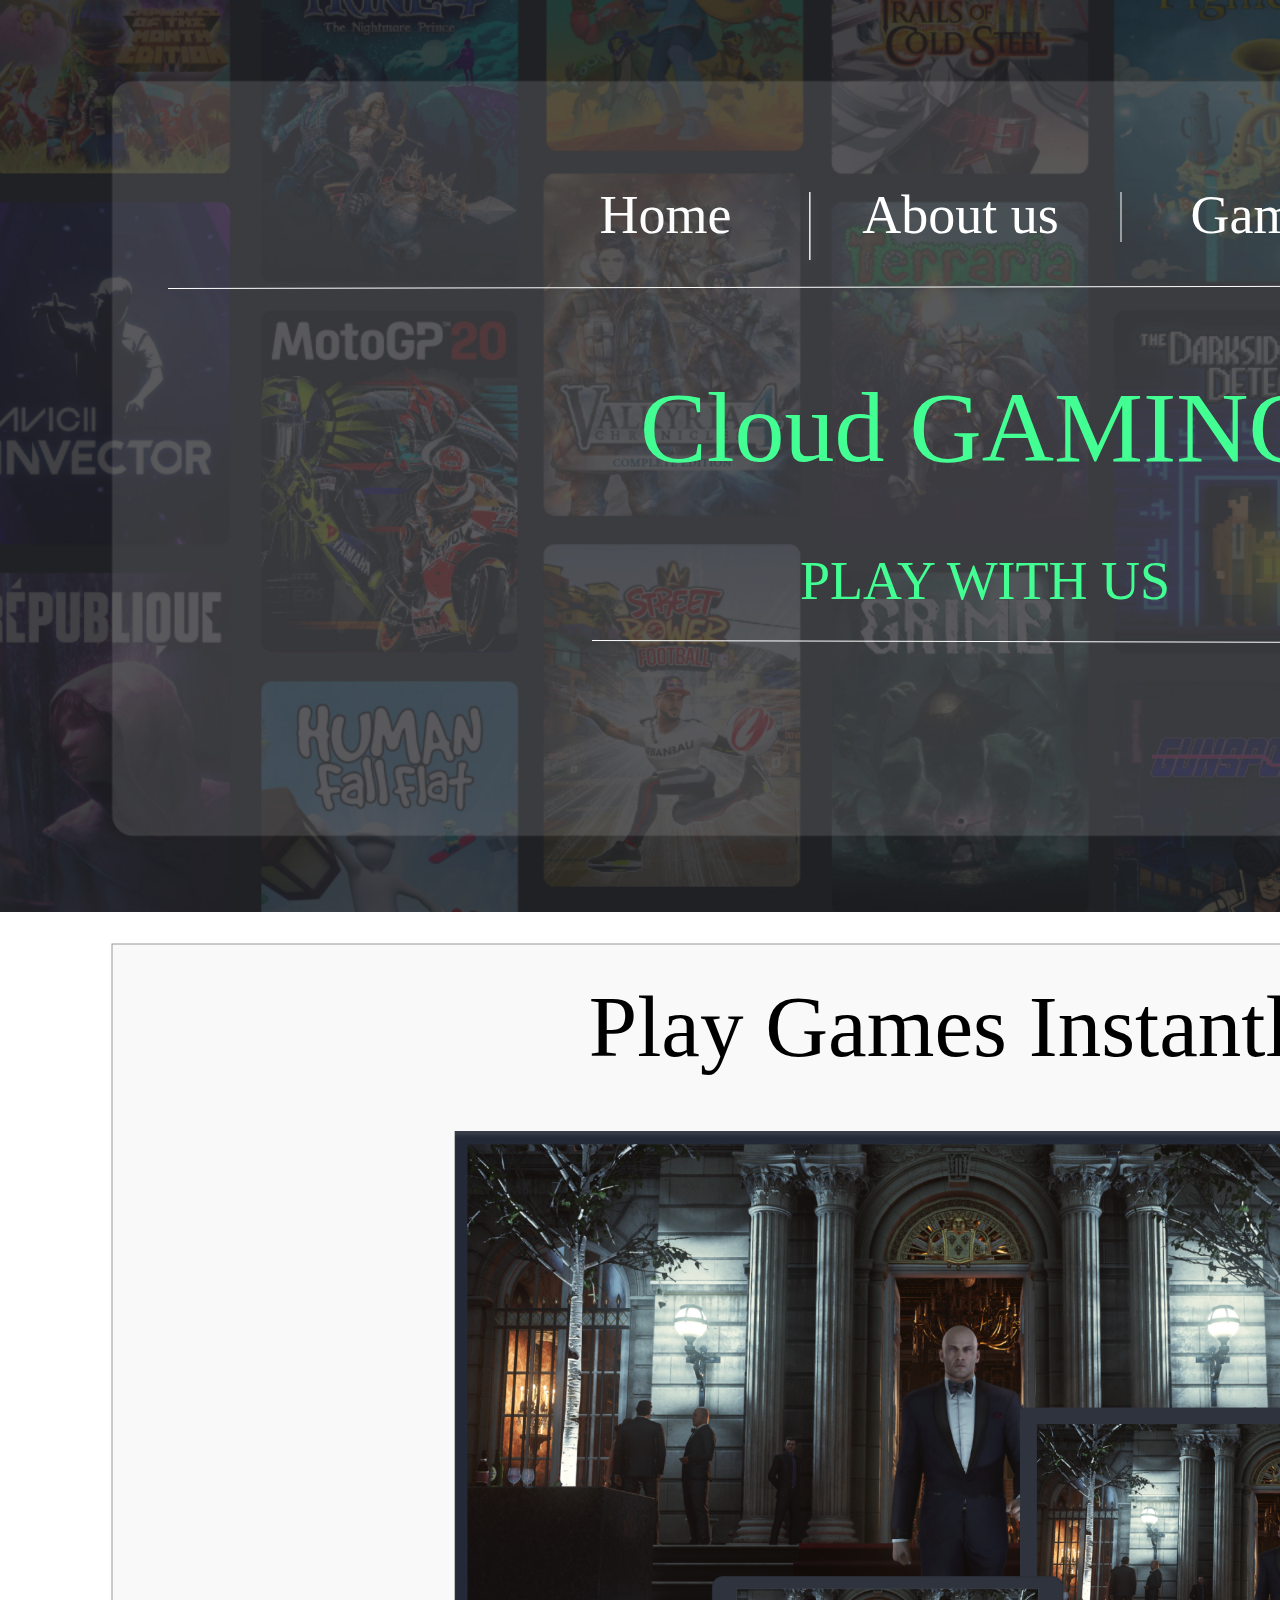
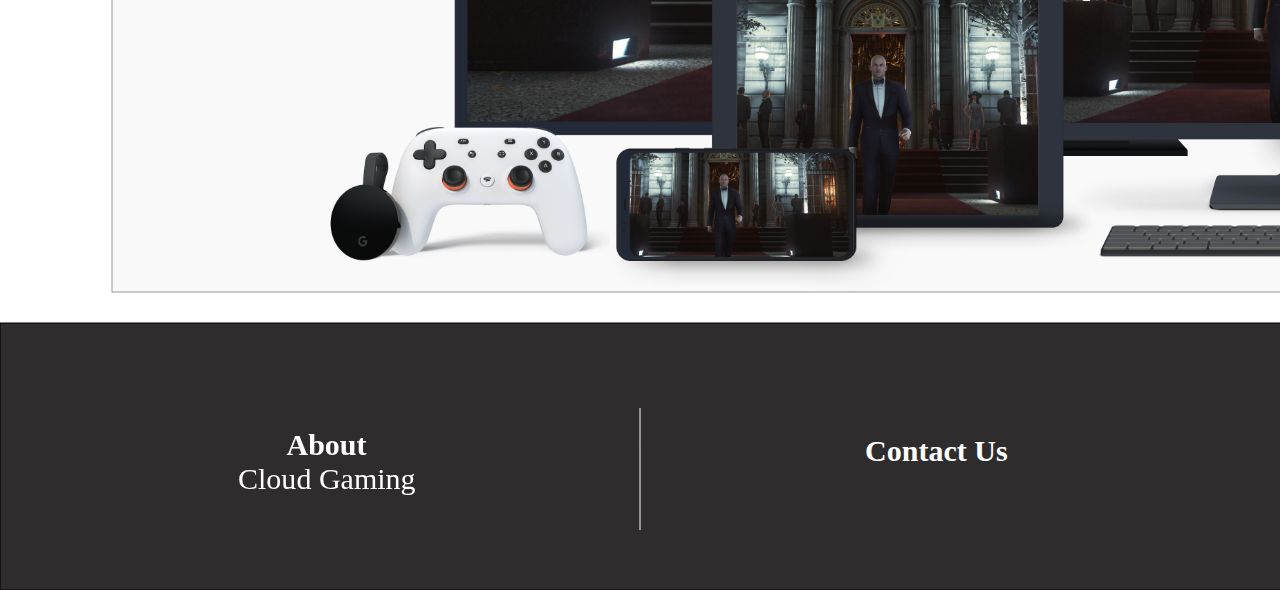
<file: Web_1920___1.html>
<!DOCTYPE html>
<html>
<head>
<meta charset="utf-8"/>
<meta http-equiv="X-UA-Compatible" content="IE=edge"/>
<meta name="viewport" content="width=device-width, initial-scale=1.0">
<title>Web 1920 – 1</title>
<style id="applicationStylesheet" type="text/css">
	.mediaViewInfo {
		--web-view-name: Web 1920 – 1;
		--web-view-id: Web_1920__1;
		--web-scale-on-resize: true;
		--web-enable-deep-linking: true;
	}
	:root {
		--web-view-ids: Web_1920__1;
	}
	* {
		margin: 0;
		padding: 0;
		box-sizing: border-box;
		border: none;
	}
	#Web_1920__1 {
		position: absolute;
		width: 1920px;
		height: 2190px;
		background-color: rgba(255,255,255,1);
		overflow: hidden;
		--web-view-name: Web 1920 – 1;
		--web-view-id: Web_1920__1;
		--web-scale-on-resize: true;
		--web-enable-deep-linking: true;
	}
	#v2_static_hero-trimmed {
		position: absolute;
		width: 1920px;
		height: 912px;
		left: 0px;
		top: 0px;
		overflow: visible;
	}
	#Rectangle_1 {
		fill: rgba(46,44,44,1);
		stroke: rgba(0,0,0,1);
		stroke-width: 1px;
		stroke-linejoin: miter;
		stroke-linecap: butt;
		stroke-miterlimit: 4;
		shape-rendering: auto;
	}
	.Rectangle_1 {
		position: absolute;
		overflow: visible;
		width: 1920px;
		height: 267px;
		left: 0px;
		top: 1923px;
	}
	#Component_1__1 {
		mix-blend-mode: normal;
		position: absolute;
		width: 176px;
		height: 72px;
		left: 238px;
		top: 2028px;
		overflow: visible;
	}
	#About__cloud_gaming {
		opacity: 0.996;
		left: 0px;
		top: 0px;
		position: absolute;
		overflow: visible;
		width: 177px;
		white-space: nowrap;
		text-align: center;
		font-family: Apple SD Gothic Neo;
		font-style: normal;
		font-weight: bold;
		font-size: 30px;
		color: rgba(255,255,255,1);
		letter-spacing: 0.01px;
		text-transform: capitalize;
	}
	#unnamed {
		position: absolute;
		width: 134px;
		height: 134px;
		left: 1545px;
		top: 2000px;
		overflow: visible;
	}
	#Path_1 {
		fill: rgba(0,0,0,0);
		stroke: rgba(255,255,255,1);
		stroke-width: 1px;
		stroke-linejoin: miter;
		stroke-linecap: butt;
		stroke-miterlimit: 4;
		shape-rendering: auto;
	}
	.Path_1 {
		overflow: visible;
		position: absolute;
		width: 1px;
		height: 122px;
		left: 640px;
		top: 2008px;
		transform: matrix(1,0,0,1,0,0);
	}
	#Contact_Us {
		left: 865px;
		top: 2034px;
		position: absolute;
		overflow: visible;
		width: 141px;
		white-space: nowrap;
		text-align: center;
		font-family: Apple SD Gothic Neo;
		font-style: normal;
		font-weight: bold;
		font-size: 30px;
		color: rgba(255,255,255,1);
		letter-spacing: 0.01px;
	}
	#Line_3 {
		fill: transparent;
		stroke: rgba(255,255,255,1);
		stroke-width: 1px;
		stroke-linejoin: miter;
		stroke-linecap: butt;
		stroke-miterlimit: 4;
		shape-rendering: auto;
	}
	.Line_3 {
		overflow: visible;
		position: absolute;
		width: 2px;
		height: 122.008px;
		left: 1280px;
		top: 2008.5px;
		transform: matrix(1,0,0,1,0,0);
	}
	#Get_Social {
		left: 1349px;
		top: 2044px;
		position: absolute;
		overflow: visible;
		width: 145px;
		white-space: nowrap;
		text-align: center;
		font-family: Apple SD Gothic Neo;
		font-style: normal;
		font-weight: bold;
		font-size: 34px;
		color: rgba(255,255,255,1);
		letter-spacing: 0.01px;
	}
	#Facebook {
		left: 1754px;
		top: 1992px;
		position: absolute;
		overflow: visible;
		width: 123px;
		white-space: nowrap;
		text-align: center;
		font-family: Apple SD Gothic Neo;
		font-style: normal;
		font-weight: bold;
		font-size: 30px;
		color: rgba(255,255,255,1);
		letter-spacing: 0.01px;
	}
	#Twitter {
		left: 1763px;
		top: 2106px;
		position: absolute;
		overflow: visible;
		width: 93px;
		white-space: nowrap;
		text-align: center;
		font-family: Apple SD Gothic Neo;
		font-style: normal;
		font-weight: bold;
		font-size: 30px;
		color: rgba(255,255,255,1);
		letter-spacing: 0.01px;
	}
	#Instagram {
		left: 1748px;
		top: 2049px;
		position: absolute;
		overflow: visible;
		width: 129px;
		white-space: nowrap;
		text-align: center;
		font-family: Apple SD Gothic Neo;
		font-style: normal;
		font-weight: bold;
		font-size: 30px;
		color: rgba(255,255,255,1);
		letter-spacing: 0.01px;
	}
	#Rectangle_2 {
		opacity: 0.123;
		fill: rgba(255,255,255,1);
		stroke: rgba(112,112,112,1);
		stroke-width: 1px;
		stroke-linejoin: miter;
		stroke-linecap: butt;
		stroke-miterlimit: 4;
		shape-rendering: auto;
	}
	.Rectangle_2 {
		position: absolute;
		overflow: visible;
		width: 1697px;
		height: 755px;
		left: 112px;
		top: 81px;
	}
	#Cloud_gAMING {
		left: 640px;
		top: 370px;
		position: absolute;
		overflow: visible;
		width: 642px;
		white-space: nowrap;
		text-align: center;
		font-family: Apple SD Gothic Neo;
		font-style: normal;
		font-weight: normal;
		font-size: 100px;
		color: rgba(67,255,147,1);
		letter-spacing: 0.01px;
		text-transform: capitalize;
	}
	#PLAY_WITH_US {
		left: 800px;
		top: 550px;
		position: absolute;
		overflow: visible;
		width: 321px;
		white-space: nowrap;
		text-align: center;
		font-family: Apple SD Gothic Neo;
		font-style: normal;
		font-weight: normal;
		font-size: 54px;
		color: rgba(67,255,147,1);
		letter-spacing: 0.01px;
		text-transform: capitalize;
	}
	#Rectangle_3 {
		opacity: 0.713;
		fill: rgba(248,248,248,1);
		stroke: rgba(112,112,112,1);
		stroke-width: 1px;
		stroke-linejoin: miter;
		stroke-linecap: butt;
		stroke-miterlimit: 4;
		shape-rendering: auto;
	}
	.Rectangle_3 {
		position: absolute;
		overflow: visible;
		width: 1697px;
		height: 948px;
		left: 112px;
		top: 944px;
	}
	#Line_4 {
		fill: transparent;
		stroke: rgba(255,255,255,1);
		stroke-width: 1px;
		stroke-linejoin: miter;
		stroke-linecap: butt;
		stroke-miterlimit: 4;
		shape-rendering: auto;
	}
	.Line_4 {
		overflow: visible;
		position: absolute;
		width: 1584.502px;
		height: 4px;
		left: 168px;
		top: 284.5px;
		transform: matrix(1,0,0,1,0,0);
	}
	#Home {
		left: 591px;
		top: 184px;
		position: absolute;
		overflow: visible;
		width: 149px;
		white-space: nowrap;
		text-align: center;
		font-family: Apple SD Gothic Neo;
		font-style: normal;
		font-weight: normal;
		font-size: 54px;
		color: rgba(252,252,252,1);
		letter-spacing: 0.01px;
	}
	#About_us {
		left: 847px;
		top: 184px;
		position: absolute;
		overflow: visible;
		width: 227px;
		white-space: nowrap;
		text-align: center;
		font-family: Apple SD Gothic Neo;
		font-style: normal;
		font-weight: normal;
		font-size: 54px;
		color: rgba(255,255,255,1);
		letter-spacing: 0.01px;
	}
	#Games {
		left: 1181px;
		top: 184px;
		position: absolute;
		overflow: visible;
		width: 169px;
		white-space: nowrap;
		text-align: center;
		font-family: Apple SD Gothic Neo;
		font-style: normal;
		font-weight: normal;
		font-size: 54px;
		color: rgba(255,255,255,1);
		letter-spacing: 0.01px;
	}
	#v2_play_anywhere_hitman_2x {
		position: absolute;
		width: 1268px;
		height: 802px;
		left: 326px;
		top: 1095px;
		overflow: visible;
	}
	#Line_5 {
		fill: transparent;
		stroke: rgba(255,255,255,1);
		stroke-width: 1px;
		stroke-linejoin: miter;
		stroke-linecap: butt;
		stroke-miterlimit: 4;
		shape-rendering: auto;
	}
	.Line_5 {
		overflow: visible;
		position: absolute;
		width: 774.003px;
		height: 3px;
		left: 591.5px;
		top: 639.5px;
		transform: matrix(1,0,0,1,0,0);
	}
	#Play_games_instantly {
		left: 555.5px;
		top: 975.5px;
		position: absolute;
		overflow: visible;
		width: 811px;
		white-space: nowrap;
		text-align: center;
		font-family: Al Bayan;
		font-style: normal;
		font-weight: normal;
		font-size: 87px;
		color: rgba(0,0,0,1);
		letter-spacing: 0.01px;
		text-transform: capitalize;
	}
	#Line_6 {
		fill: transparent;
		stroke: rgba(255,255,255,1);
		stroke-width: 1px;
		stroke-linejoin: miter;
		stroke-linecap: butt;
		stroke-miterlimit: 4;
		shape-rendering: auto;
	}
	.Line_6 {
		filter: drop-shadow(0px 3px 6px rgba(255, 255, 255, 0.161));
		overflow: visible;
		position: absolute;
		width: 19px;
		height: 68px;
		left: 800.5px;
		top: 191.5px;
		transform: matrix(1,0,0,1,0,0);
	}
	#Line_7 {
		fill: transparent;
		stroke: rgba(255,255,255,1);
		stroke-width: 1px;
		stroke-linejoin: miter;
		stroke-linecap: butt;
		stroke-miterlimit: 4;
		shape-rendering: auto;
	}
	.Line_7 {
		overflow: visible;
		position: absolute;
		width: 1px;
		height: 50px;
		left: 1120.5px;
		top: 191.5px;
		transform: matrix(1,0,0,1,0,0);
	}
</style>
<script id="applicationScript">
///////////////////////////////////////
// INITIALIZATION
///////////////////////////////////////

/**
 * Functionality for scaling, showing by media query, and navigation between multiple pages on a single page. 
 * Code subject to change.
 **/

if (window.console==null) { window["console"] = { log : function() {} } }; // some browsers do not set console

var Application = function() {
	// event constants
	this.prefix = "--web-";
	this.NAVIGATION_CHANGE = "viewChange";
	this.VIEW_NOT_FOUND = "viewNotFound";
	this.VIEW_CHANGE = "viewChange";
	this.VIEW_CHANGING = "viewChanging";
	this.STATE_NOT_FOUND = "stateNotFound";
	this.APPLICATION_COMPLETE = "applicationComplete";
	this.APPLICATION_RESIZE = "applicationResize";
	this.SIZE_STATE_NAME = "data-is-view-scaled";
	this.STATE_NAME = this.prefix + "state";

	this.lastTrigger = null;
	this.lastView = null;
	this.lastState = null;
	this.lastOverlay = null;
	this.currentView = null;
	this.currentState = null;
	this.currentOverlay = null;
	this.currentQuery = {index: 0, rule: null, mediaText: null, id: null};
	this.inclusionQuery = "(min-width: 0px)";
	this.exclusionQuery = "none and (min-width: 99999px)";
	this.LastModifiedDateLabelName = "LastModifiedDateLabel";
	this.viewScaleSliderId = "ViewScaleSliderInput";
	this.pageRefreshedName = "showPageRefreshedNotification";
	this.application = null;
	this.applicationStylesheet = null;
	this.showByMediaQuery = null;
	this.mediaQueryDictionary = {};
	this.viewsDictionary = {};
	this.addedViews = [];
	this.viewStates = [];
	this.views = [];
	this.viewIds = [];
	this.viewQueries = {};
	this.overlays = {};
	this.overlayIds = [];
	this.numberOfViews = 0;
	this.verticalPadding = 0;
	this.horizontalPadding = 0;
	this.stateName = null;
	this.viewScale = 1;
	this.viewLeft = 0;
	this.viewTop = 0;
	this.horizontalScrollbarsNeeded = false;
	this.verticalScrollbarsNeeded = false;

	// view settings
	this.showUpdateNotification = false;
	this.showNavigationControls = false;
	this.scaleViewsToFit = false;
	this.scaleToFitOnDoubleClick = false;
	this.actualSizeOnDoubleClick = false;
	this.scaleViewsOnResize = false;
	this.navigationOnKeypress = false;
	this.showViewName = false;
	this.enableDeepLinking = true;
	this.refreshPageForChanges = false;
	this.showRefreshNotifications = true;

	// view controls
	this.scaleViewSlider = null;
	this.lastModifiedLabel = null;
	this.supportsPopState = false; // window.history.pushState!=null;
	this.initialized = false;

	// refresh properties
	this.refreshDuration = 250;
	this.lastModifiedDate = null;
	this.refreshRequest = null;
	this.refreshInterval = null;
	this.refreshContent = null;
	this.refreshContentSize = null;
	this.refreshCheckContent = false;
	this.refreshCheckContentSize = false;

	var self = this;

	self.initialize = function(event) {
		var view = self.getVisibleView();
		var views = self.getVisibleViews();
		if (view==null) view = self.getInitialView();
		self.collectViews();
		self.collectOverlays();
		self.collectMediaQueries();

		for (let index = 0; index < views.length; index++) {
			var view = views[index];
			self.setViewOptions(view);
			self.setViewVariables(view);
			self.centerView(view);
		}

		// sometimes the body size is 0 so we call this now and again later
		if (self.initialized) {
			window.addEventListener(self.NAVIGATION_CHANGE, self.viewChangeHandler);
			window.addEventListener("keyup", self.keypressHandler);
			window.addEventListener("keypress", self.keypressHandler);
			window.addEventListener("resize", self.resizeHandler);
			window.document.addEventListener("dblclick", self.doubleClickHandler);

			if (self.supportsPopState) {
				window.addEventListener('popstate', self.popStateHandler);
			}
			else {
				window.addEventListener('hashchange', self.hashChangeHandler);
			}

			// we are ready to go
			window.dispatchEvent(new Event(self.APPLICATION_COMPLETE));
		}

		if (self.initialized==false) {
			if (self.enableDeepLinking) {
				self.syncronizeViewToURL();
			} 
	
			if (self.refreshPageForChanges) {
				self.setupRefreshForChanges();
			}
	
			self.initialized = true;
		}
		
		if (self.scaleViewsToFit) {
			self.viewScale = self.scaleViewToFit(view);
			
			if (self.viewScale<0) {
				setTimeout(self.scaleViewToFit, 500, view);
			}
		}
		else if (view) {
			self.viewScale = self.getViewScaleValue(view);
			self.centerView(view);
			self.updateSliderValue(self.viewScale);
		}
		else {
			// no view found
		}
	
		if (self.showUpdateNotification) {
			self.showNotification();
		}

		//"addEventListener" in window ? null : window.addEventListener = window.attachEvent;
		//"addEventListener" in document ? null : document.addEventListener = document.attachEvent;
	}


	///////////////////////////////////////
	// AUTO REFRESH 
	///////////////////////////////////////

	self.setupRefreshForChanges = function() {
		self.refreshRequest = new XMLHttpRequest();

		if (!self.refreshRequest) {
			return false;
		}

		// get document start values immediately
		self.requestRefreshUpdate();
	}

	/**
	 * Attempt to check the last modified date by the headers 
	 * or the last modified property from the byte array (experimental)
	 **/
	self.requestRefreshUpdate = function() {
		var url = document.location.href;
		var protocol = window.location.protocol;
		var method;
		
		try {

			if (self.refreshCheckContentSize) {
				self.refreshRequest.open('HEAD', url, true);
			}
			else if (self.refreshCheckContent) {
				self.refreshContent = document.documentElement.outerHTML;
				self.refreshRequest.open('GET', url, true);
				self.refreshRequest.responseType = "text";
			}
			else {

				// get page last modified date for the first call to compare to later
				if (self.lastModifiedDate==null) {

					// File system does not send headers in FF so get blob if possible
					if (protocol=="file:") {
						self.refreshRequest.open("GET", url, true);
						self.refreshRequest.responseType = "blob";
					}
					else {
						self.refreshRequest.open("HEAD", url, true);
						self.refreshRequest.responseType = "blob";
					}

					self.refreshRequest.onload = self.refreshOnLoadOnceHandler;

					// In some browsers (Chrome & Safari) this error occurs at send: 
					// 
					// Chrome - Access to XMLHttpRequest at 'file:///index.html' from origin 'null' 
					// has been blocked by CORS policy: 
					// Cross origin requests are only supported for protocol schemes: 
					// http, data, chrome, chrome-extension, https.
					// 
					// Safari - XMLHttpRequest cannot load file:///Users/user/Public/index.html. Cross origin requests are only supported for HTTP.
					// 
					// Solution is to run a local server, set local permissions or test in another browser
					self.refreshRequest.send(null);

					// In MS browsers the following behavior occurs possibly due to an AJAX call to check last modified date: 
					// 
					// DOM7011: The code on this page disabled back and forward caching.

					// In Brave (Chrome) error when on the server
					// index.js:221 HEAD https://www.example.com/ net::ERR_INSUFFICIENT_RESOURCES
					// self.refreshRequest.send(null);

				}
				else {
					self.refreshRequest = new XMLHttpRequest();
					self.refreshRequest.onreadystatechange = self.refreshHandler;
					self.refreshRequest.ontimeout = function() {
						self.log("Couldn't find page to check for updates");
					}
					
					var method;
					if (protocol=="file:") {
						method = "GET";
					}
					else {
						method = "HEAD";
					}

					//refreshRequest.open('HEAD', url, true);
					self.refreshRequest.open(method, url, true);
					self.refreshRequest.responseType = "blob";
					self.refreshRequest.send(null);
				}
			}
		}
		catch (error) {
			self.log("Refresh failed for the following reason:")
			self.log(error);
		}
	}

	self.refreshHandler = function() {
		var contentSize;

		try {

			if (self.refreshRequest.readyState === XMLHttpRequest.DONE) {
				
				if (self.refreshRequest.status === 2 || 
					self.refreshRequest.status === 200) {
					var pageChanged = false;

					self.updateLastModifiedLabel();

					if (self.refreshCheckContentSize) {
						var lastModifiedHeader = self.refreshRequest.getResponseHeader("Last-Modified");
						contentSize = self.refreshRequest.getResponseHeader("Content-Length");
						//lastModifiedDate = refreshRequest.getResponseHeader("Last-Modified");
						var headers = self.refreshRequest.getAllResponseHeaders();
						var hasContentHeader = headers.indexOf("Content-Length")!=-1;
						
						if (hasContentHeader) {
							contentSize = self.refreshRequest.getResponseHeader("Content-Length");

							// size has not been set yet
							if (self.refreshContentSize==null) {
								self.refreshContentSize = contentSize;
								// exit and let interval call this method again
								return;
							}

							if (contentSize!=self.refreshContentSize) {
								pageChanged = true;
							}
						}
					}
					else if (self.refreshCheckContent) {

						if (self.refreshRequest.responseText!=self.refreshContent) {
							pageChanged = true;
						}
					}
					else {
						lastModifiedHeader = self.getLastModified(self.refreshRequest);

						if (self.lastModifiedDate!=lastModifiedHeader) {
							self.log("lastModifiedDate:" + self.lastModifiedDate + ",lastModifiedHeader:" +lastModifiedHeader);
							pageChanged = true;
						}

					}

					
					if (pageChanged) {
						clearInterval(self.refreshInterval);
						self.refreshUpdatedPage();
						return;
					}

				}
				else {
					self.log('There was a problem with the request.');
				}

			}
		}
		catch( error ) {
			//console.log('Caught Exception: ' + error);
		}
	}

	self.refreshOnLoadOnceHandler = function(event) {

		// get the last modified date
		if (self.refreshRequest.response) {
			self.lastModifiedDate = self.getLastModified(self.refreshRequest);

			if (self.lastModifiedDate!=null) {

				if (self.refreshInterval==null) {
					self.refreshInterval = setInterval(self.requestRefreshUpdate, self.refreshDuration);
				}
			}
			else {
				self.log("Could not get last modified date from the server");
			}
		}
	}

	self.refreshUpdatedPage = function() {
		if (self.showRefreshNotifications) {
			var date = new Date().setTime((new Date().getTime()+10000));
			document.cookie = encodeURIComponent(self.pageRefreshedName) + "=true" + "; max-age=6000;" + " path=/";
		}

		document.location.reload(true);
	}

	self.showNotification = function(duration) {
		var notificationID = self.pageRefreshedName+"ID";
		var notification = document.getElementById(notificationID);
		if (duration==null) duration = 4000;

		if (notification!=null) {return;}

		notification = document.createElement("div");
		notification.id = notificationID;
		notification.textContent = "PAGE UPDATED";
		var styleRule = ""
		styleRule = "position: fixed; padding: 7px 16px 6px 16px; font-family: Arial, sans-serif; font-size: 10px; font-weight: bold; left: 50%;";
		styleRule += "top: 20px; background-color: rgba(0,0,0,.5); border-radius: 12px; color:rgb(235, 235, 235); transition: all 2s linear;";
		styleRule += "transform: translateX(-50%); letter-spacing: .5px; filter: drop-shadow(2px 2px 6px rgba(0, 0, 0, .1)); cursor: pointer";
		notification.setAttribute("style", styleRule);

		notification.className = "PageRefreshedClass";
		notification.addEventListener("click", function() {
			notification.parentNode.removeChild(notification);
		});
		
		document.body.appendChild(notification);

		setTimeout(function() {
			notification.style.opacity = "0";
			notification.style.filter = "drop-shadow( 0px 0px 0px rgba(0,0,0, .5))";
			setTimeout(function() {
				try {
					notification.parentNode.removeChild(notification);
				} catch(error) {}
			}, duration)
		}, duration);

		document.cookie = encodeURIComponent(self.pageRefreshedName) + "=; max-age=1; path=/";
	}

	/**
	 * Get the last modified date from the header 
	 * or file object after request has been received
	 **/
	self.getLastModified = function(request) {
		var date;

		// file protocol - FILE object with last modified property
		if (request.response && request.response.lastModified) {
			date = request.response.lastModified;
		}
		
		// http protocol - check headers
		if (date==null) {
			date = request.getResponseHeader("Last-Modified");
		}

		return date;
	}

	self.updateLastModifiedLabel = function() {
		var labelValue = "";
		
		if (self.lastModifiedLabel==null) {
			self.lastModifiedLabel = document.getElementById("LastModifiedLabel");
		}

		if (self.lastModifiedLabel) {
			var seconds = parseInt(((new Date().getTime() - Date.parse(document.lastModified)) / 1000 / 60) * 100 + "");
			var minutes = 0;
			var hours = 0;

			if (seconds < 60) {
				seconds = Math.floor(seconds/10)*10;
				labelValue = seconds + " seconds";
			}
			else {
				minutes = parseInt((seconds/60) + "");

				if (minutes>60) {
					hours = parseInt((seconds/60/60) +"");
					labelValue += hours==1 ? " hour" : " hours";
				}
				else {
					labelValue = minutes+"";
					labelValue += minutes==1 ? " minute" : " minutes";
				}
			}
			
			if (seconds<10) {
				labelValue = "Updated now";
			}
			else {
				labelValue = "Updated " + labelValue + " ago";
			}

			if (self.lastModifiedLabel.firstElementChild) {
				self.lastModifiedLabel.firstElementChild.textContent = labelValue;

			}
			else if ("textContent" in self.lastModifiedLabel) {
				self.lastModifiedLabel.textContent = labelValue;
			}
		}
	}

	self.getShortString = function(string, length) {
		if (length==null) length = 30;
		string = string!=null ? string.substr(0, length).replace(/\n/g, "") : "[String is null]";
		return string;
	}

	self.getShortNumber = function(value, places) {
		if (places==null || places<1) places = 4;
		value = Math.round(value * Math.pow(10,places)) / Math.pow(10, places);
		return value;
	}

	///////////////////////////////////////
	// NAVIGATION CONTROLS
	///////////////////////////////////////

	self.updateViewLabel = function() {
		var viewNavigationLabel = document.getElementById("ViewNavigationLabel");
		var view = self.getVisibleView();
		var viewIndex = view ? self.getViewIndex(view) : -1;
		var viewName = view ? self.getViewPreferenceValue(view, self.prefix + "view-name") : null;
		var viewId = view ? view.id : null;

		if (viewNavigationLabel && view) {
			if (viewName && viewName.indexOf('"')!=-1) {
				viewName = viewName.replace(/"/g, "");
			}

			if (self.showViewName) {
				viewNavigationLabel.textContent = viewName;
				self.setTooltip(viewNavigationLabel, viewIndex + 1 + " of " + self.numberOfViews);
			}
			else {
				viewNavigationLabel.textContent = viewIndex + 1 + " of " + self.numberOfViews;
				self.setTooltip(viewNavigationLabel, viewName);
			}

		}
	}

	self.updateURL = function(view) {
		view = view == null ? self.getVisibleView() : view;
		var viewId = view ? view.id : null
		var viewFragment = view ? "#"+ viewId : null;

		if (viewId && self.viewIds.length>1 && self.enableDeepLinking) {

			if (self.supportsPopState==false) {
				self.setFragment(viewId);
			}
			else {
				if (viewFragment!=window.location.hash) {

					if (window.location.hash==null) {
						window.history.replaceState({name:viewId}, null, viewFragment);
					}
					else {
						window.history.pushState({name:viewId}, null, viewFragment);
					}
				}
			}
		}
	}

	self.updateURLState = function(view, stateName) {
		stateName = view && (stateName=="" || stateName==null) ? self.getStateNameByViewId(view.id) : stateName;

		if (self.supportsPopState==false) {
			self.setFragment(stateName);
		}
		else {
			if (stateName!=window.location.hash) {

				if (window.location.hash==null) {
					window.history.replaceState({name:view.viewId}, null, stateName);
				}
				else {
					window.history.pushState({name:view.viewId}, null, stateName);
				}
			}
		}
	}

	self.setFragment = function(value) {
		window.location.hash = "#" + value;
	}

	self.setTooltip = function(element, value) {
		// setting the tooltip in edge causes a page crash on hover
		if (/Edge/.test(navigator.userAgent)) { return; }

		if ("title" in element) {
			element.title = value;
		}
	}

	self.getStylesheetRules = function(styleSheet) {
		try {
			if (styleSheet) return styleSheet.cssRules || styleSheet.rules;
	
			return document.styleSheets[0]["cssRules"] || document.styleSheets[0]["rules"];
		}
		catch (error) {
			// ERRORS:
			// SecurityError: The operation is insecure.
			// Errors happen when script loads before stylesheet or loading an external css locally

			// InvalidAccessError: A parameter or an operation is not supported by the underlying object
			// Place script after stylesheet

			console.log(error);
			if (error.toString().indexOf("The operation is insecure")!=-1) {
				console.log("Load the stylesheet before the script or load the stylesheet inline until it can be loaded on a server")
			}
			return [];
		}
	}

	/**
	 * If single page application hide all of the views. 
	 * @param {Number} selectedIndex if provided shows the view at index provided
	 **/
	self.hideViews = function(selectedIndex, animation) {
		var rules = self.getStylesheetRules();
		var queryIndex = 0;
		var numberOfRules = rules!=null ? rules.length : 0;

		// loop through rules and hide media queries except selected
		for (var i=0;i<numberOfRules;i++) {
			var rule = rules[i];
			var cssText = rule && rule.cssText;

			if (rule.media!=null && cssText.match("--web-view-name:")) {

				if (queryIndex==selectedIndex) {
					self.currentQuery.mediaText = rule.conditionText;
					self.currentQuery.index = selectedIndex;
					self.currentQuery.rule = rule;
					self.enableMediaQuery(rule);
				}
				else {
					if (animation) {
						self.fadeOut(rule)
					}
					else {
						self.disableMediaQuery(rule);
					}
				}
				
				queryIndex++;
			}
		}

		self.numberOfViews = queryIndex;
		self.updateViewLabel();
		self.updateURL();

		self.dispatchViewChange();

		var view = self.getVisibleView();
		var viewIndex = view ? self.getViewIndex(view) : -1;

		return viewIndex==selectedIndex ? view : null;
	}

	/**
	 * If single page application hide all of the views. 
	 * @param {HTMLElement} selectedView if provided shows the view passed in
	 **/
	 self.hideAllViews = function(selectedView, animation) {
		var views = self.views;
		var queryIndex = 0;
		var numberOfViews = views!=null ? views.length : 0;

		// loop through rules and hide media queries except selected
		for (var i=0;i<numberOfViews;i++) {
			var viewData = views[i];
			var view = viewData && viewData.view;
			var mediaRule = viewData && viewData.mediaRule;
			
			if (view==selectedView) {
				self.currentQuery.mediaText = mediaRule.conditionText;
				self.currentQuery.index = queryIndex;
				self.currentQuery.rule = mediaRule;
				self.enableMediaQuery(mediaRule);
			}
			else {
				if (animation) {
					self.fadeOut(mediaRule)
				}
				else {
					self.disableMediaQuery(mediaRule);
				}
			}
			
			queryIndex++;
		}

		self.numberOfViews = queryIndex;
		self.updateViewLabel();
		self.updateURL();
		self.dispatchViewChange();

		var visibleView = self.getVisibleView();

		return visibleView==selectedView ? selectedView : null;
	}

	/**
	 * Hide view
	 * @param {Object} view element to hide
	 **/
	self.hideView = function(view) {
		var rule = view ? self.mediaQueryDictionary[view.id] : null;

		if (rule) {
			self.disableMediaQuery(rule);
		}
	}

	/**
	 * Hide overlay
	 * @param {Object} overlay element to hide
	 **/
	self.hideOverlay = function(overlay) {
		var rule = overlay ? self.mediaQueryDictionary[overlay.id] : null;

		if (rule) {
			self.disableMediaQuery(rule);

			//if (self.showByMediaQuery) {
				overlay.style.display = "none";
			//}
		}
	}

	/**
	 * Show the view by media query. Does not hide current views
	 * Sets view options by default
	 * @param {Object} view element to show
	 * @param {Boolean} setViewOptions sets view options if null or true
	 */
	self.showViewByMediaQuery = function(view, setViewOptions) {
		var id = view ? view.id : null;
		var query = id ? self.mediaQueryDictionary[id] : null;
		var isOverlay = view ? self.isOverlay(view) : false;
		setViewOptions = setViewOptions==null ? true : setViewOptions;

		if (query) {
			self.enableMediaQuery(query);

			if (isOverlay && view && setViewOptions) {
				self.setViewVariables(null, view);
			}
			else {
				if (view && setViewOptions) self.setViewOptions(view);
				if (view && setViewOptions) self.setViewVariables(view);
			}
		}
	}

	/**
	 * Show the view. Does not hide current views
	 */
	self.showView = function(view, setViewOptions) {
		var id = view ? view.id : null;
		var query = id ? self.mediaQueryDictionary[id] : null;
		var display = null;
		setViewOptions = setViewOptions==null ? true : setViewOptions;

		if (query) {
			self.enableMediaQuery(query);
			if (view==null) view =self.getVisibleView();
			if (view && setViewOptions) self.setViewOptions(view);
		}
		else if (id) {
			display = window.getComputedStyle(view).getPropertyValue("display");
			if (display=="" || display=="none") {
				view.style.display = "block";
			}
		}

		if (view) {
			if (self.currentView!=null) {
				self.lastView = self.currentView;
			}

			self.currentView = view;
		}
	}

	self.showViewById = function(id, setViewOptions) {
		var view = id ? self.getViewById(id) : null;

		if (view) {
			self.showView(view);
			return;
		}

		self.log("View not found '" + id + "'");
	}

	self.getElementView = function(element) {
		var view = element;
		var viewFound = false;

		while (viewFound==false || view==null) {
			if (view && self.viewsDictionary[view.id]) {
				return view;
			}
			view = view.parentNode;
		}
	}

	/**
	 * Show overlay over view
	 * @param {Event | HTMLElement} event event or html element with styles applied
	 * @param {String} id id of view or view reference
	 * @param {Number} x x location
	 * @param {Number} y y location
	 */
	self.showOverlay = function(event, id, x, y) {
		var overlay = id && typeof id === 'string' ? self.getViewById(id) : id ? id : null;
		var query = overlay ? self.mediaQueryDictionary[overlay.id] : null;
		var centerHorizontally = false;
		var centerVertically = false;
		var anchorLeft = false;
		var anchorTop = false;
		var anchorRight = false;
		var anchorBottom = false;
		var display = null;
		var reparent = true;
		var view = null;
		
		if (overlay==null || overlay==false) {
			self.log("Overlay not found, '"+ id + "'");
			return;
		}

		// get enter animation - event target must have css variables declared
		if (event) {
			var button = event.currentTarget || event; // can be event or htmlelement
			var buttonComputedStyles = getComputedStyle(button);
			var actionTargetValue = buttonComputedStyles.getPropertyValue(self.prefix+"action-target").trim();
			var animation = buttonComputedStyles.getPropertyValue(self.prefix+"animation").trim();
			var isAnimated = animation!="";
			var targetType = buttonComputedStyles.getPropertyValue(self.prefix+"action-type").trim();
			var actionTarget = self.application ? null : self.getElement(actionTargetValue);
			var actionTargetStyles = actionTarget ? actionTarget.style : null;

			if (actionTargetStyles) {
				actionTargetStyles.setProperty("animation", animation);
			}

			if ("stopImmediatePropagation" in event) {
				event.stopImmediatePropagation();
			}
		}
		
		if (self.application==false || targetType=="page") {
			document.location.href = "./" + actionTargetValue;
			return;
		}

		// remove any current overlays
		if (self.currentOverlay) {

			// act as switch if same button
			if (self.currentOverlay==actionTarget || self.currentOverlay==null) {
				if (self.lastTrigger==button) {
					self.removeOverlay(isAnimated);
					return;
				}
			}
			else {
				self.removeOverlay(isAnimated);
			}
		}

		if (reparent) {
			view = self.getElementView(button);
			if (view) {
				view.appendChild(overlay);
			}
		}

		if (query) {
			//self.setElementAnimation(overlay, null);
			//overlay.style.animation = animation;
			self.enableMediaQuery(query);
			
			var display = overlay && overlay.style.display;
			
			if (overlay && display=="" || display=="none") {
				overlay.style.display = "block";
				//self.setViewOptions(overlay);
			}

			// add animation defined in event target style declaration
			if (animation && self.supportAnimations) {
				self.fadeIn(overlay, false, animation);
			}
		}
		else if (id) {

			display = window.getComputedStyle(overlay).getPropertyValue("display");

			if (display=="" || display=="none") {
				overlay.style.display = "block";
			}

			// add animation defined in event target style declaration
			if (animation && self.supportAnimations) {
				self.fadeIn(overlay, false, animation);
			}
		}

		// do not set x or y position if centering
		var horizontal = self.prefix + "center-horizontally";
		var vertical = self.prefix + "center-vertically";
		var style = overlay.style;
		var transform = [];

		centerHorizontally = self.getIsStyleDefined(id, horizontal) ? self.getViewPreferenceBoolean(overlay, horizontal) : false;
		centerVertically = self.getIsStyleDefined(id, vertical) ? self.getViewPreferenceBoolean(overlay, vertical) : false;
		anchorLeft = self.getIsStyleDefined(id, "left");
		anchorRight = self.getIsStyleDefined(id, "right");
		anchorTop = self.getIsStyleDefined(id, "top");
		anchorBottom = self.getIsStyleDefined(id, "bottom");

		
		if (self.viewsDictionary[overlay.id] && self.viewsDictionary[overlay.id].styleDeclaration) {
			style = self.viewsDictionary[overlay.id].styleDeclaration.style;
		}
		
		if (centerHorizontally) {
			style.left = "50%";
			style.transformOrigin = "0 0";
			transform.push("translateX(-50%)");
		}
		else if (anchorRight && anchorLeft) {
			style.left = x + "px";
		}
		else if (anchorRight) {
			//style.right = x + "px";
		}
		else {
			style.left = x + "px";
		}
		
		if (centerVertically) {
			style.top = "50%";
			transform.push("translateY(-50%)");
			style.transformOrigin = "0 0";
		}
		else if (anchorTop && anchorBottom) {
			style.top = y + "px";
		}
		else if (anchorBottom) {
			//style.bottom = y + "px";
		}
		else {
			style.top = y + "px";
		}

		if (transform.length) {
			style.transform = transform.join(" ");
		}

		self.currentOverlay = overlay;
		self.lastTrigger = button;
	}

	self.goBack = function() {
		if (self.currentOverlay) {
			self.removeOverlay();
		}
		else if (self.lastView) {
			self.goToView(self.lastView.id);
		}
	}

	self.removeOverlay = function(animate) {
		var overlay = self.currentOverlay;
		animate = animate===false ? false : true;

		if (overlay) {
			var style = overlay.style;
			
			if (style.animation && self.supportAnimations && animate) {
				self.reverseAnimation(overlay, true);

				var duration = self.getAnimationDuration(style.animation, true);
		
				setTimeout(function() {
					self.setElementAnimation(overlay, null);
					self.hideOverlay(overlay);
					self.currentOverlay = null;
				}, duration);
			}
			else {
				self.setElementAnimation(overlay, null);
				self.hideOverlay(overlay);
				self.currentOverlay = null;
			}
		}
	}

	/**
	 * Reverse the animation and hide after
	 * @param {Object} target element with animation
	 * @param {Boolean} hide hide after animation ends
	 */
	self.reverseAnimation = function(target, hide) {
		var lastAnimation = null;
		var style = target.style;

		style.animationPlayState = "paused";
		lastAnimation = style.animation;
		style.animation = null;
		style.animationPlayState = "paused";

		if (hide) {
			//target.addEventListener("animationend", self.animationEndHideHandler);
	
			var duration = self.getAnimationDuration(lastAnimation, true);
			var isOverlay = self.isOverlay(target);
	
			setTimeout(function() {
				self.setElementAnimation(target, null);

				if (isOverlay) {
					self.hideOverlay(target);
				}
				else {
					self.hideView(target);
				}
			}, duration);
		}

		setTimeout(function() {
			style.animation = lastAnimation;
			style.animationPlayState = "paused";
			style.animationDirection = "reverse";
			style.animationPlayState = "running";
		}, 30);
	}

	self.animationEndHandler = function(event) {
		var target = event.currentTarget;
		self.dispatchEvent(new Event(event.type));
	}

	self.isOverlay = function(view) {
		var result = view ? self.getViewPreferenceBoolean(view, self.prefix + "is-overlay") : false;

		return result;
	}

	self.animationEndHideHandler = function(event) {
		var target = event.currentTarget;
		self.setViewVariables(null, target);
		self.hideView(target);
		target.removeEventListener("animationend", self.animationEndHideHandler);
	}

	self.animationEndShowHandler = function(event) {
		var target = event.currentTarget;
		target.removeEventListener("animationend", self.animationEndShowHandler);
	}

	self.setViewOptions = function(view) {

		if (view) {
			self.minimumScale = self.getViewPreferenceValue(view, self.prefix + "minimum-scale");
			self.maximumScale = self.getViewPreferenceValue(view, self.prefix + "maximum-scale");
			self.scaleViewsToFit = self.getViewPreferenceBoolean(view, self.prefix + "scale-to-fit");
			self.scaleToFitType = self.getViewPreferenceValue(view, self.prefix + "scale-to-fit-type");
			self.scaleToFitOnDoubleClick = self.getViewPreferenceBoolean(view, self.prefix + "scale-on-double-click");
			self.actualSizeOnDoubleClick = self.getViewPreferenceBoolean(view, self.prefix + "actual-size-on-double-click");
			self.scaleViewsOnResize = self.getViewPreferenceBoolean(view, self.prefix + "scale-on-resize");
			self.enableScaleUp = self.getViewPreferenceBoolean(view, self.prefix + "enable-scale-up");
			self.centerHorizontally = self.getViewPreferenceBoolean(view, self.prefix + "center-horizontally");
			self.centerVertically = self.getViewPreferenceBoolean(view, self.prefix + "center-vertically");
			self.navigationOnKeypress = self.getViewPreferenceBoolean(view, self.prefix + "navigate-on-keypress");
			self.showViewName = self.getViewPreferenceBoolean(view, self.prefix + "show-view-name");
			self.refreshPageForChanges = self.getViewPreferenceBoolean(view, self.prefix + "refresh-for-changes");
			self.refreshPageForChangesInterval = self.getViewPreferenceValue(view, self.prefix + "refresh-interval");
			self.showNavigationControls = self.getViewPreferenceBoolean(view, self.prefix + "show-navigation-controls");
			self.scaleViewSlider = self.getViewPreferenceBoolean(view, self.prefix + "show-scale-controls");
			self.enableDeepLinking = self.getViewPreferenceBoolean(view, self.prefix + "enable-deep-linking");
			self.singlePageApplication = self.getViewPreferenceBoolean(view, self.prefix + "application");
			self.showByMediaQuery = self.getViewPreferenceBoolean(view, self.prefix + "show-by-media-query");
			self.showUpdateNotification = document.cookie!="" ? document.cookie.indexOf(self.pageRefreshedName)!=-1 : false;
			self.imageComparisonDuration = self.getViewPreferenceValue(view, self.prefix + "image-comparison-duration");
			self.supportAnimations = self.getViewPreferenceBoolean(view, self.prefix + "enable-animations", true);

			if (self.scaleViewsToFit) {
				var newScaleValue = self.scaleViewToFit(view);
				
				if (newScaleValue<0) {
					setTimeout(self.scaleViewToFit, 500, view);
				}
			}
			else {
				self.viewScale = self.getViewScaleValue(view);
				self.viewToFitWidthScale = self.getViewFitToViewportWidthScale(view, self.enableScaleUp)
				self.viewToFitHeightScale = self.getViewFitToViewportScale(view, self.enableScaleUp);
				self.updateSliderValue(self.viewScale);
			}

			if (self.imageComparisonDuration!=null) {
				// todo
			}

			if (self.refreshPageForChangesInterval!=null) {
				self.refreshDuration = Number(self.refreshPageForChangesInterval);
			}
		}
	}

	self.previousView = function(event) {
		var rules = self.getStylesheetRules();
		var view = self.getVisibleView()
		var index = view ? self.getViewIndex(view) : -1;
		var prevQueryIndex = index!=-1 ? index-1 : self.currentQuery.index-1;
		var queryIndex = 0;
		var numberOfRules = rules!=null ? rules.length : 0;

		if (event) {
			event.stopImmediatePropagation();
		}

		if (prevQueryIndex<0) {
			return;
		}

		// loop through rules and hide media queries except selected
		for (var i=0;i<numberOfRules;i++) {
			var rule = rules[i];
			
			if (rule.media!=null) {

				if (queryIndex==prevQueryIndex) {
					self.currentQuery.mediaText = rule.conditionText;
					self.currentQuery.index = prevQueryIndex;
					self.currentQuery.rule = rule;
					self.enableMediaQuery(rule);
					self.updateViewLabel();
					self.updateURL();
					self.dispatchViewChange();
				}
				else {
					self.disableMediaQuery(rule);
				}

				queryIndex++;
			}
		}
	}

	self.nextView = function(event) {
		var rules = self.getStylesheetRules();
		var view = self.getVisibleView();
		var index = view ? self.getViewIndex(view) : -1;
		var nextQueryIndex = index!=-1 ? index+1 : self.currentQuery.index+1;
		var queryIndex = 0;
		var numberOfRules = rules!=null ? rules.length : 0;
		var numberOfMediaQueries = self.getNumberOfMediaRules();

		if (event) {
			event.stopImmediatePropagation();
		}

		if (nextQueryIndex>=numberOfMediaQueries) {
			return;
		}

		// loop through rules and hide media queries except selected
		for (var i=0;i<numberOfRules;i++) {
			var rule = rules[i];
			
			if (rule.media!=null) {

				if (queryIndex==nextQueryIndex) {
					self.currentQuery.mediaText = rule.conditionText;
					self.currentQuery.index = nextQueryIndex;
					self.currentQuery.rule = rule;
					self.enableMediaQuery(rule);
					self.updateViewLabel();
					self.updateURL();
					self.dispatchViewChange();
				}
				else {
					self.disableMediaQuery(rule);
				}

				queryIndex++;
			}
		}
	}

	/**
	 * Enables a view via media query
	 */
	self.enableMediaQuery = function(rule) {

		try {
			rule.media.mediaText = self.inclusionQuery;
		}
		catch(error) {
			//self.log(error);
			rule.conditionText = self.inclusionQuery;
		}
	}

	self.disableMediaQuery = function(rule) {

		try {
			rule.media.mediaText = self.exclusionQuery;
		}
		catch(error) {
			rule.conditionText = self.exclusionQuery;
		}
	}

	self.dispatchViewChange = function() {
		try {
			var event = new Event(self.NAVIGATION_CHANGE);
			window.dispatchEvent(event);
		}
		catch (error) {
			// In IE 11: Object doesn't support this action
		}
	}

	self.getNumberOfMediaRules = function() {
		var rules = self.getStylesheetRules();
		var numberOfRules = rules ? rules.length : 0;
		var numberOfQueries = 0;

		for (var i=0;i<numberOfRules;i++) {
			if (rules[i].media!=null) { numberOfQueries++; }
		}
		
		return numberOfQueries;
	}

	/////////////////////////////////////////
	// VIEW SCALE 
	/////////////////////////////////////////

	self.sliderChangeHandler = function(event) {
		var value = self.getShortNumber(event.currentTarget.value/100);
		var view = self.getVisibleView();
		self.setViewScaleValue(view, false, value, true);
	}

	self.updateSliderValue = function(scale) {
		var slider = document.getElementById(self.viewScaleSliderId);
		var tooltip = parseInt(scale * 100 + "") + "%";
		var inputType;
		var inputValue;
		
		if (slider) {
			inputValue = self.getShortNumber(scale * 100);
			if (inputValue!=slider["value"]) {
				slider["value"] = inputValue;
			}
			inputType = slider.getAttributeNS(null, "type");

			if (inputType!="range") {
				// input range is not supported
				slider.style.display = "none";
			}

			self.setTooltip(slider, tooltip);
		}
	}

	self.viewChangeHandler = function(event) {
		var view = self.getVisibleView();
		var matrix = view ? getComputedStyle(view).transform : null;
		
		if (matrix) {
			self.viewScale = self.getViewScaleValue(view);
			
			var scaleNeededToFit = self.getViewFitToViewportScale(view);
			var isViewLargerThanViewport = scaleNeededToFit<1;
			
			// scale large view to fit if scale to fit is enabled
			if (self.scaleViewsToFit) {
				self.scaleViewToFit(view);
			}
			else {
				self.updateSliderValue(self.viewScale);
			}
		}
	}

	self.getViewScaleValue = function(view) {
		var matrix = getComputedStyle(view).transform;

		if (matrix) {
			var matrixArray = matrix.replace("matrix(", "").split(",");
			var scaleX = parseFloat(matrixArray[0]);
			var scaleY = parseFloat(matrixArray[3]);
			var scale = Math.min(scaleX, scaleY);
		}

		return scale;
	}

	/**
	 * Scales view to scale. 
	 * @param {Object} view view to scale. views are in views array
	 * @param {Boolean} scaleToFit set to true to scale to fit. set false to use desired scale value
	 * @param {Number} desiredScale scale to define. not used if scale to fit is false
	 * @param {Boolean} isSliderChange indicates if slider is callee
	 */
	self.setViewScaleValue = function(view, scaleToFit, desiredScale, isSliderChange) {
		var enableScaleUp = self.enableScaleUp;
		var scaleToFitType = self.scaleToFitType;
		var minimumScale = self.minimumScale;
		var maximumScale = self.maximumScale;
		var hasMinimumScale = !isNaN(minimumScale) && minimumScale!="";
		var hasMaximumScale = !isNaN(maximumScale) && maximumScale!="";
		var scaleNeededToFit = self.getViewFitToViewportScale(view, enableScaleUp);
		var scaleNeededToFitWidth = self.getViewFitToViewportWidthScale(view, enableScaleUp);
		var scaleNeededToFitHeight = self.getViewFitToViewportHeightScale(view, enableScaleUp);
		var scaleToFitFull = self.getViewFitToViewportScale(view, true);
		var scaleToFitFullWidth = self.getViewFitToViewportWidthScale(view, true);
		var scaleToFitFullHeight = self.getViewFitToViewportHeightScale(view, true);
		var scaleToWidth = scaleToFitType=="width";
		var scaleToHeight = scaleToFitType=="height";
		var shrunkToFit = false;
		var topPosition = null;
		var leftPosition = null;
		var translateY = null;
		var translateX = null;
		var transformValue = "";
		var canCenterVertically = true;
		var canCenterHorizontally = true;
		var style = view.style;

		if (view && self.viewsDictionary[view.id] && self.viewsDictionary[view.id].styleDeclaration) {
			style = self.viewsDictionary[view.id].styleDeclaration.style;
		}

		if (scaleToFit && isSliderChange!=true) {
			if (scaleToFitType=="fit" || scaleToFitType=="") {
				desiredScale = scaleNeededToFit;
			}
			else if (scaleToFitType=="width") {
				desiredScale = scaleNeededToFitWidth;
			}
			else if (scaleToFitType=="height") {
				desiredScale = scaleNeededToFitHeight;
			}
		}
		else {
			if (isNaN(desiredScale)) {
				desiredScale = 1;
			}
		}

		self.updateSliderValue(desiredScale);
		
		// scale to fit width
		if (scaleToWidth && scaleToHeight==false) {
			canCenterVertically = scaleNeededToFitHeight>=scaleNeededToFitWidth;
			canCenterHorizontally = scaleNeededToFitWidth>=1 && enableScaleUp==false;

			if (isSliderChange) {
				canCenterHorizontally = desiredScale<scaleToFitFullWidth;
			}
			else if (scaleToFit) {
				desiredScale = scaleNeededToFitWidth;
			}

			if (hasMinimumScale) {
				desiredScale = Math.max(desiredScale, Number(minimumScale));
			}

			if (hasMaximumScale) {
				desiredScale = Math.min(desiredScale, Number(maximumScale));
			}

			desiredScale = self.getShortNumber(desiredScale);

			canCenterHorizontally = self.canCenterHorizontally(view, "width", enableScaleUp, desiredScale, minimumScale, maximumScale);
			canCenterVertically = self.canCenterVertically(view, "width", enableScaleUp, desiredScale, minimumScale, maximumScale);

			if (desiredScale>1 && (enableScaleUp || isSliderChange)) {
				transformValue = "scale(" + desiredScale + ")";
			}
			else if (desiredScale>=1 && enableScaleUp==false) {
				transformValue = "scale(" + 1 + ")";
			}
			else {
				transformValue = "scale(" + desiredScale + ")";
			}

			if (self.centerVertically) {
				if (canCenterVertically) {
					translateY = "-50%";
					topPosition = "50%";
				}
				else {
					translateY = "0";
					topPosition = "0";
				}
				
				if (style.top != topPosition) {
					style.top = topPosition + "";
				}

				if (canCenterVertically) {
					transformValue += " translateY(" + translateY+ ")";
				}
			}

			if (self.centerHorizontally) {
				if (canCenterHorizontally) {
					translateX = "-50%";
					leftPosition = "50%";
				}
				else {
					translateX = "0";
					leftPosition = "0";
				}

				if (style.left != leftPosition) {
					style.left = leftPosition + "";
				}

				if (canCenterHorizontally) {
					transformValue += " translateX(" + translateX+ ")";
				}
			}

			style.transformOrigin = "0 0";
			style.transform = transformValue;

			self.viewScale = desiredScale;
			self.viewToFitWidthScale = scaleNeededToFitWidth;
			self.viewToFitHeightScale = scaleNeededToFitHeight;
			self.viewLeft = leftPosition;
			self.viewTop = topPosition;

			return desiredScale;
		}

		// scale to fit height
		if (scaleToHeight && scaleToWidth==false) {
			//canCenterVertically = scaleNeededToFitHeight>=scaleNeededToFitWidth;
			//canCenterHorizontally = scaleNeededToFitHeight<=scaleNeededToFitWidth && enableScaleUp==false;
			canCenterVertically = scaleNeededToFitHeight>=scaleNeededToFitWidth;
			canCenterHorizontally = scaleNeededToFitWidth>=1 && enableScaleUp==false;
			
			if (isSliderChange) {
				canCenterHorizontally = desiredScale<scaleToFitFullHeight;
			}
			else if (scaleToFit) {
				desiredScale = scaleNeededToFitHeight;
			}

			if (hasMinimumScale) {
				desiredScale = Math.max(desiredScale, Number(minimumScale));
			}

			if (hasMaximumScale) {
				desiredScale = Math.min(desiredScale, Number(maximumScale));
				//canCenterVertically = desiredScale>=scaleNeededToFitHeight && enableScaleUp==false;
			}

			desiredScale = self.getShortNumber(desiredScale);

			canCenterHorizontally = self.canCenterHorizontally(view, "height", enableScaleUp, desiredScale, minimumScale, maximumScale);
			canCenterVertically = self.canCenterVertically(view, "height", enableScaleUp, desiredScale, minimumScale, maximumScale);

			if (desiredScale>1 && (enableScaleUp || isSliderChange)) {
				transformValue = "scale(" + desiredScale + ")";
			}
			else if (desiredScale>=1 && enableScaleUp==false) {
				transformValue = "scale(" + 1 + ")";
			}
			else {
				transformValue = "scale(" + desiredScale + ")";
			}

			if (self.centerHorizontally) {
				if (canCenterHorizontally) {
					translateX = "-50%";
					leftPosition = "50%";
				}
				else {
					translateX = "0";
					leftPosition = "0";
				}

				if (style.left != leftPosition) {
					style.left = leftPosition + "";
				}

				if (canCenterHorizontally) {
					transformValue += " translateX(" + translateX+ ")";
				}
			}

			if (self.centerVertically) {
				if (canCenterVertically) {
					translateY = "-50%";
					topPosition = "50%";
				}
				else {
					translateY = "0";
					topPosition = "0";
				}
				
				if (style.top != topPosition) {
					style.top = topPosition + "";
				}

				if (canCenterVertically) {
					transformValue += " translateY(" + translateY+ ")";
				}
			}

			style.transformOrigin = "0 0";
			style.transform = transformValue;

			self.viewScale = desiredScale;
			self.viewToFitWidthScale = scaleNeededToFitWidth;
			self.viewToFitHeightScale = scaleNeededToFitHeight;
			self.viewLeft = leftPosition;
			self.viewTop = topPosition;

			return scaleNeededToFitHeight;
		}

		if (scaleToFitType=="fit") {
			//canCenterVertically = scaleNeededToFitHeight>=scaleNeededToFitWidth;
			//canCenterHorizontally = scaleNeededToFitWidth>=scaleNeededToFitHeight;
			canCenterVertically = scaleNeededToFitHeight>=scaleNeededToFit;
			canCenterHorizontally = scaleNeededToFitWidth>=scaleNeededToFit;

			if (hasMinimumScale) {
				desiredScale = Math.max(desiredScale, Number(minimumScale));
			}

			desiredScale = self.getShortNumber(desiredScale);

			if (isSliderChange || scaleToFit==false) {
				canCenterVertically = scaleToFitFullHeight>=desiredScale;
				canCenterHorizontally = desiredScale<scaleToFitFullWidth;
			}
			else if (scaleToFit) {
				desiredScale = scaleNeededToFit;
			}

			transformValue = "scale(" + desiredScale + ")";

			//canCenterHorizontally = self.canCenterHorizontally(view, "fit", false, desiredScale);
			//canCenterVertically = self.canCenterVertically(view, "fit", false, desiredScale);
			
			if (self.centerVertically) {
				if (canCenterVertically) {
					translateY = "-50%";
					topPosition = "50%";
				}
				else {
					translateY = "0";
					topPosition = "0";
				}
				
				if (style.top != topPosition) {
					style.top = topPosition + "";
				}

				if (canCenterVertically) {
					transformValue += " translateY(" + translateY+ ")";
				}
			}

			if (self.centerHorizontally) {
				if (canCenterHorizontally) {
					translateX = "-50%";
					leftPosition = "50%";
				}
				else {
					translateX = "0";
					leftPosition = "0";
				}

				if (style.left != leftPosition) {
					style.left = leftPosition + "";
				}

				if (canCenterHorizontally) {
					transformValue += " translateX(" + translateX+ ")";
				}
			}

			style.transformOrigin = "0 0";
			style.transform = transformValue;

			self.viewScale = desiredScale;
			self.viewToFitWidthScale = scaleNeededToFitWidth;
			self.viewToFitHeightScale = scaleNeededToFitHeight;
			self.viewLeft = leftPosition;
			self.viewTop = topPosition;

			self.updateSliderValue(desiredScale);
			
			return desiredScale;
		}

		if (scaleToFitType=="default" || scaleToFitType=="") {
			desiredScale = 1;

			if (hasMinimumScale) {
				desiredScale = Math.max(desiredScale, Number(minimumScale));
			}
			if (hasMaximumScale) {
				desiredScale = Math.min(desiredScale, Number(maximumScale));
			}

			canCenterHorizontally = self.canCenterHorizontally(view, "none", false, desiredScale, minimumScale, maximumScale);
			canCenterVertically = self.canCenterVertically(view, "none", false, desiredScale, minimumScale, maximumScale);

			if (self.centerVertically) {
				if (canCenterVertically) {
					translateY = "-50%";
					topPosition = "50%";
				}
				else {
					translateY = "0";
					topPosition = "0";
				}
				
				if (style.top != topPosition) {
					style.top = topPosition + "";
				}

				if (canCenterVertically) {
					transformValue += " translateY(" + translateY+ ")";
				}
			}

			if (self.centerHorizontally) {
				if (canCenterHorizontally) {
					translateX = "-50%";
					leftPosition = "50%";
				}
				else {
					translateX = "0";
					leftPosition = "0";
				}

				if (style.left != leftPosition) {
					style.left = leftPosition + "";
				}

				if (canCenterHorizontally) {
					transformValue += " translateX(" + translateX+ ")";
				}
				else {
					transformValue += " translateX(" + 0 + ")";
				}
			}

			style.transformOrigin = "0 0";
			style.transform = transformValue;


			self.viewScale = desiredScale;
			self.viewToFitWidthScale = scaleNeededToFitWidth;
			self.viewToFitHeightScale = scaleNeededToFitHeight;
			self.viewLeft = leftPosition;
			self.viewTop = topPosition;

			self.updateSliderValue(desiredScale);
			
			return desiredScale;
		}
	}

	/**
	 * Returns true if view can be centered horizontally
	 * @param {HTMLElement} view view
	 * @param {String} type type of scaling - width, height, all, none
	 * @param {Boolean} scaleUp if scale up enabled 
	 * @param {Number} scale target scale value 
	 */
	self.canCenterHorizontally = function(view, type, scaleUp, scale, minimumScale, maximumScale) {
		var scaleNeededToFit = self.getViewFitToViewportScale(view, scaleUp);
		var scaleNeededToFitHeight = self.getViewFitToViewportHeightScale(view, scaleUp);
		var scaleNeededToFitWidth = self.getViewFitToViewportWidthScale(view, scaleUp);
		var canCenter = false;
		var minScale;

		type = type==null ? "none" : type;
		scale = scale==null ? scale : scaleNeededToFitWidth;
		scaleUp = scaleUp == null ? false : scaleUp;

		if (type=="width") {
	
			if (scaleUp && maximumScale==null) {
				canCenter = false;
			}
			else if (scaleNeededToFitWidth>=1) {
				canCenter = true;
			}
		}
		else if (type=="height") {
			minScale = Math.min(1, scaleNeededToFitHeight);
			if (minimumScale!="" && maximumScale!="") {
				minScale = Math.max(minimumScale, Math.min(maximumScale, scaleNeededToFitHeight));
			}
			else {
				if (minimumScale!="") {
					minScale = Math.max(minimumScale, scaleNeededToFitHeight);
				}
				if (maximumScale!="") {
					minScale = Math.max(minimumScale, Math.min(maximumScale, scaleNeededToFitHeight));
				}
			}
	
			if (scaleUp && maximumScale=="") {
				canCenter = false;
			}
			else if (scaleNeededToFitWidth>=minScale) {
				canCenter = true;
			}
		}
		else if (type=="fit") {
			canCenter = scaleNeededToFitWidth>=scaleNeededToFit;
		}
		else {
			if (scaleUp) {
				canCenter = false;
			}
			else if (scaleNeededToFitWidth>=1) {
				canCenter = true;
			}
		}

		self.horizontalScrollbarsNeeded = canCenter;
		
		return canCenter;
	}

	/**
	 * Returns true if view can be centered horizontally
	 * @param {HTMLElement} view view to scale
	 * @param {String} type type of scaling
	 * @param {Boolean} scaleUp if scale up enabled 
	 * @param {Number} scale target scale value 
	 */
	self.canCenterVertically = function(view, type, scaleUp, scale, minimumScale, maximumScale) {
		var scaleNeededToFit = self.getViewFitToViewportScale(view, scaleUp);
		var scaleNeededToFitWidth = self.getViewFitToViewportWidthScale(view, scaleUp);
		var scaleNeededToFitHeight = self.getViewFitToViewportHeightScale(view, scaleUp);
		var canCenter = false;
		var minScale;

		type = type==null ? "none" : type;
		scale = scale==null ? 1 : scale;
		scaleUp = scaleUp == null ? false : scaleUp;
	
		if (type=="width") {
			canCenter = scaleNeededToFitHeight>=scaleNeededToFitWidth;
		}
		else if (type=="height") {
			minScale = Math.max(minimumScale, Math.min(maximumScale, scaleNeededToFit));
			canCenter = scaleNeededToFitHeight>=minScale;
		}
		else if (type=="fit") {
			canCenter = scaleNeededToFitHeight>=scaleNeededToFit;
		}
		else {
			if (scaleUp) {
				canCenter = false;
			}
			else if (scaleNeededToFitHeight>=1) {
				canCenter = true;
			}
		}

		self.verticalScrollbarsNeeded = canCenter;
		
		return canCenter;
	}

	self.getViewFitToViewportScale = function(view, scaleUp) {
		var enableScaleUp = scaleUp;
		var availableWidth = window.innerWidth || document.documentElement.clientWidth || document.body.clientWidth;
		var availableHeight = window.innerHeight || document.documentElement.clientHeight || document.body.clientHeight;
		var elementWidth = parseFloat(getComputedStyle(view, "style").width);
		var elementHeight = parseFloat(getComputedStyle(view, "style").height);
		var newScale = 1;

		// if element is not added to the document computed values are NaN
		if (isNaN(elementWidth) || isNaN(elementHeight)) {
			return newScale;
		}

		availableWidth -= self.horizontalPadding;
		availableHeight -= self.verticalPadding;

		if (enableScaleUp) {
			newScale = Math.min(availableHeight/elementHeight, availableWidth/elementWidth);
		}
		else if (elementWidth > availableWidth || elementHeight > availableHeight) {
			newScale = Math.min(availableHeight/elementHeight, availableWidth/elementWidth);
		}
		
		return newScale;
	}

	self.getViewFitToViewportWidthScale = function(view, scaleUp) {
		// need to get browser viewport width when element
		var isParentWindow = view && view.parentNode && view.parentNode===document.body;
		var enableScaleUp = scaleUp;
		var availableWidth = window.innerWidth || document.documentElement.clientWidth || document.body.clientWidth;
		var elementWidth = parseFloat(getComputedStyle(view, "style").width);
		var newScale = 1;

		// if element is not added to the document computed values are NaN
		if (isNaN(elementWidth)) {
			return newScale;
		}

		availableWidth -= self.horizontalPadding;

		if (enableScaleUp) {
			newScale = availableWidth/elementWidth;
		}
		else if (elementWidth > availableWidth) {
			newScale = availableWidth/elementWidth;
		}
		
		return newScale;
	}

	self.getViewFitToViewportHeightScale = function(view, scaleUp) {
		var enableScaleUp = scaleUp;
		var availableHeight = window.innerHeight || document.documentElement.clientHeight || document.body.clientHeight;
		var elementHeight = parseFloat(getComputedStyle(view, "style").height);
		var newScale = 1;

		// if element is not added to the document computed values are NaN
		if (isNaN(elementHeight)) {
			return newScale;
		}

		availableHeight -= self.verticalPadding;

		if (enableScaleUp) {
			newScale = availableHeight/elementHeight;
		}
		else if (elementHeight > availableHeight) {
			newScale = availableHeight/elementHeight;
		}
		
		return newScale;
	}

	self.keypressHandler = function(event) {
		var rightKey = 39;
		var leftKey = 37;
		
		// listen for both events 
		if (event.type=="keypress") {
			window.removeEventListener("keyup", self.keypressHandler);
		}
		else {
			window.removeEventListener("keypress", self.keypressHandler);
		}
		
		if (self.showNavigationControls) {
			if (self.navigationOnKeypress) {
				if (event.keyCode==rightKey) {
					self.nextView();
				}
				if (event.keyCode==leftKey) {
					self.previousView();
				}
			}
		}
		else if (self.navigationOnKeypress) {
			if (event.keyCode==rightKey) {
				self.nextView();
			}
			if (event.keyCode==leftKey) {
				self.previousView();
			}
		}
	}

	///////////////////////////////////
	// GENERAL FUNCTIONS
	///////////////////////////////////

	self.getViewById = function(id) {
		id = id ? id.replace("#", "") : "";
		var view = self.viewIds.indexOf(id)!=-1 && self.getElement(id);
		return view;
	}

	self.getViewIds = function() {
		var viewIds = self.getViewPreferenceValue(document.body, self.prefix + "view-ids");
		var viewId = null;

		viewIds = viewIds!=null && viewIds!="" ? viewIds.split(",") : [];

		if (viewIds.length==0) {
			viewId = self.getViewPreferenceValue(document.body, self.prefix + "view-id");
			viewIds = viewId ? [viewId] : [];
		}

		return viewIds;
	}

	self.getInitialViewId = function() {
		var viewId = self.getViewPreferenceValue(document.body, self.prefix + "view-id");
		return viewId;
	}

	self.getApplicationStylesheet = function() {
		var stylesheetId = self.getViewPreferenceValue(document.body, self.prefix + "stylesheet-id");
		self.applicationStylesheet = document.getElementById("applicationStylesheet");
		return self.applicationStylesheet.sheet;
	}

	self.getVisibleView = function() {
		var viewIds = self.getViewIds();
		
		for (var i=0;i<viewIds.length;i++) {
			var viewId = viewIds[i].replace(/[\#?\.?](.*)/, "$" + "1");
			var view = self.getElement(viewId);
			var postName = "_Class";

			if (view==null && viewId && viewId.lastIndexOf(postName)!=-1) {
				view = self.getElement(viewId.replace(postName, ""));
			}
			
			if (view) {
				var display = getComputedStyle(view).display;
		
				if (display=="block" || display=="flex") {
					return view;
				}
			}
		}

		return null;
	}

	self.getVisibleViews = function() {
		var viewIds = self.getViewIds();
		var views = [];
		
		for (var i=0;i<viewIds.length;i++) {
			var viewId = viewIds[i].replace(/[\#?\.?](.*)/, "$" + "1");
			var view = self.getElement(viewId);
			var postName = "_Class";

			if (view==null && viewId && viewId.lastIndexOf(postName)!=-1) {
				view = self.getElement(viewId.replace(postName, ""));
			}
			
			if (view) {
				var display = getComputedStyle(view).display;
				
				if (display=="none") {
					continue;
				}

				if (display=="block" || display=="flex") {
					views.push(view);
				}
			}
		}

		return views;
	}

	self.getStateNameByViewId = function(id) {
		var state = self.viewsDictionary[id];
		return state && state.stateName;
	}

	self.getMatchingViews = function(ids) {
		var views = self.addedViews.slice(0);
		var matchingViews = [];

		if (self.showByMediaQuery) {
			for (let index = 0; index < views.length; index++) {
				var viewId = views[index];
				var state = self.viewsDictionary[viewId];
				var rule = state && state.rule; 
				var matchResults = window.matchMedia(rule.conditionText);
				var view = self.views[viewId];
				
				if (matchResults.matches) {
					if (ids==true) {
						matchingViews.push(viewId);
					}
					else {
						matchingViews.push(view);
					}
				}
			}
		}

		return matchingViews;
	}

	self.ruleMatchesQuery = function(rule) {
		var result = window.matchMedia(rule.conditionText);
		return result.matches;
	}

	self.getViewsByStateName = function(stateName, matchQuery) {
		var views = self.addedViews.slice(0);
		var matchingViews = [];

		if (self.showByMediaQuery) {

			// find state name
			for (let index = 0; index < views.length; index++) {
				var viewId = views[index];
				var state = self.viewsDictionary[viewId];
				var rule = state.rule;
				var mediaRule = state.mediaRule;
				var view = self.views[viewId];
				var viewStateName = self.getStyleRuleValue(mediaRule, self.STATE_NAME, state);
				var stateFoundAtt = view.getAttribute(self.STATE_NAME)==state;
				var matchesResults = false;
				
				if (viewStateName==stateName) {
					if (matchQuery) {
						matchesResults = self.ruleMatchesQuery(rule);

						if (matchesResults) {
							matchingViews.push(view);
						}
					}
					else {
						matchingViews.push(view);
					}
				}
			}
		}

		return matchingViews;
	}

	self.getInitialView = function() {
		var viewId = self.getInitialViewId();
		viewId = viewId.replace(/[\#?\.?](.*)/, "$" + "1");
		var view = self.getElement(viewId);
		var postName = "_Class";

		if (view==null && viewId && viewId.lastIndexOf(postName)!=-1) {
			view = self.getElement(viewId.replace(postName, ""));
		}

		return view;
	}

	self.getViewIndex = function(view) {
		var viewIds = self.getViewIds();
		var id = view ? view.id : null;
		var index = id && viewIds ? viewIds.indexOf(id) : -1;

		return index;
	}

	self.syncronizeViewToURL = function() {
		var fragment = self.getHashFragment();

		if (self.showByMediaQuery) {
			var stateName = fragment;
			
			if (stateName==null || stateName=="") {
				var initialView = self.getInitialView();
				stateName = initialView ? self.getStateNameByViewId(initialView.id) : null;
			}
			
			self.showMediaQueryViewsByState(stateName);
			return;
		}

		var view = self.getViewById(fragment);
		var index = view ? self.getViewIndex(view) : 0;
		if (index==-1) index = 0;
		var currentView = self.hideViews(index);

		if (self.supportsPopState && currentView) {

			if (fragment==null) {
				window.history.replaceState({name:currentView.id}, null, "#"+ currentView.id);
			}
			else {
				window.history.pushState({name:currentView.id}, null, "#"+ currentView.id);
			}
		}
		
		self.setViewVariables(view);
		return view;
	}

	/**
	 * Set the currentView or currentOverlay properties and set the lastView or lastOverlay properties
	 */
	self.setViewVariables = function(view, overlay, parentView) {
		if (view) {
			if (self.currentView) {
				self.lastView = self.currentView;
			}
			self.currentView = view;
		}

		if (overlay) {
			if (self.currentOverlay) {
				self.lastOverlay = self.currentOverlay;
			}
			self.currentOverlay = overlay;
		}
	}

	self.getViewPreferenceBoolean = function(view, property, altValue) {
		var computedStyle = window.getComputedStyle(view);
		var value = computedStyle.getPropertyValue(property);
		var type = typeof value;
		
		if (value=="true" || (type=="string" && value.indexOf("true")!=-1)) {
			return true;
		}
		else if (value=="" && arguments.length==3) {
			return altValue;
		}

		return false;
	}

	self.getViewPreferenceValue = function(view, property, defaultValue) {
		var value = window.getComputedStyle(view).getPropertyValue(property);

		if (value===undefined) {
			return defaultValue;
		}
		
		value = value.replace(/^[\s\"]*/, "");
		value = value.replace(/[\s\"]*$/, "");
		value = value.replace(/^[\s"]*(.*?)[\s"]*$/, function (match, capture) { 
			return capture;
		});

		return value;
	}

	self.getStyleRuleValue = function(cssRule, property) {
		var value = cssRule ? cssRule.style.getPropertyValue(property) : null;

		if (value===undefined) {
			return null;
		}
		
		value = value.replace(/^[\s\"]*/, "");
		value = value.replace(/[\s\"]*$/, "");
		value = value.replace(/^[\s"]*(.*?)[\s"]*$/, function (match, capture) { 
			return capture;
		});

		return value;
	}

	/**
	 * Get the first defined value of property. Returns empty string if not defined
	 * @param {String} id id of element
	 * @param {String} property 
	 */
	self.getCSSPropertyValueForElement = function(id, property) {
		var styleSheets = document.styleSheets;
		var numOfStylesheets = styleSheets.length;
		var values = [];
		var selectorIDText = "#" + id;
		var selectorClassText = "." + id + "_Class";
		var value;

		for(var i=0;i<numOfStylesheets;i++) {
			var styleSheet = styleSheets[i];
			var cssRules = self.getStylesheetRules(styleSheet);
			var numOfCSSRules = cssRules.length;
			var cssRule;
			
			for (var j=0;j<numOfCSSRules;j++) {
				cssRule = cssRules[j];
				
				if (cssRule.media) {
					var mediaRules = cssRule.cssRules;
					var numOfMediaRules = mediaRules ? mediaRules.length : 0;
					
					for(var k=0;k<numOfMediaRules;k++) {
						var mediaRule = mediaRules[k];
						
						if (mediaRule.selectorText==selectorIDText || mediaRule.selectorText==selectorClassText) {
							
							if (mediaRule.style && mediaRule.style.getPropertyValue(property)!="") {
								value = mediaRule.style.getPropertyValue(property);
								values.push(value);
							}
						}
					}
				}
				else {

					if (cssRule.selectorText==selectorIDText || cssRule.selectorText==selectorClassText) {
						if (cssRule.style && cssRule.style.getPropertyValue(property)!="") {
							value = cssRule.style.getPropertyValue(property);
							values.push(value);
						}
					}
				}
			}
		}

		return values.pop();
	}

	self.getIsStyleDefined = function(id, property) {
		var value = self.getCSSPropertyValueForElement(id, property);
		return value!==undefined && value!="";
	}

	self.collectViews = function() {
		var viewIds = self.getViewIds();

		for (let index = 0; index < viewIds.length; index++) {
			const id = viewIds[index];
			const view = self.getElement(id);
			self.views[id] = view;
		}
		
		self.viewIds = viewIds;
	}

	self.collectOverlays = function() {
		var viewIds = self.getViewIds();
		var ids = [];

		for (let index = 0; index < viewIds.length; index++) {
			const id = viewIds[index];
			const view = self.getViewById(id);
			const isOverlay = view && self.isOverlay(view);
			
			if (isOverlay) {
				ids.push(id);
				self.overlays[id] = view;
			}
		}
		
		self.overlayIds = ids;
	}

	self.collectMediaQueries = function() {
		var viewIds = self.getViewIds();
		var styleSheet = self.getApplicationStylesheet();
		var cssRules = self.getStylesheetRules(styleSheet);
		var numOfCSSRules = cssRules ? cssRules.length : 0;
		var cssRule;
		var id = viewIds.length ? viewIds[0]: ""; // single view
		var selectorIDText = "#" + id;
		var selectorClassText = "." + id + "_Class";
		var viewsNotFound = viewIds.slice();
		var viewsFound = [];
		var selectorText = null;
		var property = self.prefix + "view-id";
		var stateName = self.prefix + "state";
		var stateValue = null;
		var view = null;
		
		for (var j=0;j<numOfCSSRules;j++) {
			cssRule = cssRules[j];
			
			if (cssRule.media) {
				var mediaRules = cssRule.cssRules;
				var numOfMediaRules = mediaRules ? mediaRules.length : 0;
				var mediaViewInfoFound = false;
				var mediaId = null;
				
				for(var k=0;k<numOfMediaRules;k++) {
					var mediaRule = mediaRules[k];

					selectorText = mediaRule.selectorText;
					
					if (selectorText==".mediaViewInfo" && mediaViewInfoFound==false) {

						mediaId = self.getStyleRuleValue(mediaRule, property);
						stateValue = self.getStyleRuleValue(mediaRule, stateName);

						selectorIDText = "#" + mediaId;
						selectorClassText = "." + mediaId + "_Class";
						view = self.getElement(mediaId);
						
						// prevent duplicates from load and domcontentloaded events
						if (self.addedViews.indexOf(mediaId)==-1) {
							self.addView(view, mediaId, cssRule, mediaRule, stateValue);
						}

						viewsFound.push(mediaId);

						if (viewsNotFound.indexOf(mediaId)!=-1) {
							viewsNotFound.splice(viewsNotFound.indexOf(mediaId));
						}

						mediaViewInfoFound = true;
					}

					if (selectorIDText==selectorText || selectorClassText==selectorText) {
						var styleObject = self.viewsDictionary[mediaId];
						if (styleObject) {
							styleObject.styleDeclaration = mediaRule;
						}
						break;
					}
				}
			}
			else {
				selectorText = cssRule.selectorText;
				
				if (selectorText==null) continue;

				selectorText = selectorText.replace(/[#|\s|*]?/g, "");

				if (viewIds.indexOf(selectorText)!=-1) {
					view = self.getElement(selectorText);
					self.addView(view, selectorText, cssRule, null, stateValue);

					if (viewsNotFound.indexOf(selectorText)!=-1) {
						viewsNotFound.splice(viewsNotFound.indexOf(selectorText));
					}

					break;
				}
			}
		}

		if (viewsNotFound.length) {
			console.log("Could not find the following views:" + viewsNotFound.join(",") + "");
			console.log("Views found:" + viewsFound.join(",") + "");
		}
	}

	/**
	 * Adds a view
	 * @param {HTMLElement} view view element
	 * @param {String} id id of view element
	 * @param {CSSRule} cssRule of view element
	 * @param {CSSMediaRule} mediaRule media rule of view element
	 * @param {String} stateName name of state if applicable
	 **/
	self.addView = function(view, viewId, cssRule, mediaRule, stateName) {
		var viewData = {};
		viewData.name = viewId;
		viewData.rule = cssRule;
		viewData.id = viewId;
		viewData.mediaRule = mediaRule;
		viewData.stateName = stateName;

		self.views.push(viewData);
		self.addedViews.push(viewId);
		self.viewsDictionary[viewId] = viewData;
		self.mediaQueryDictionary[viewId] = cssRule;
	}

	self.hasView = function(name) {

		if (self.addedViews.indexOf(name)!=-1) {
			return true;
		}
		return false;
	}

	/**
	 * Go to view by id. Views are added in addView()
	 * @param {String} id id of view in current
	 * @param {Boolean} maintainPreviousState if true then do not hide other views
	 * @param {String} parent id of parent view
	 **/
	self.goToView = function(id, maintainPreviousState, parent) {
		var state = self.viewsDictionary[id];

		if (state) {
			if (maintainPreviousState==false || maintainPreviousState==null) {
				self.hideViews();
			}
			self.enableMediaQuery(state.rule);
			self.updateViewLabel();
			self.updateURL();
		}
		else {
			var event = new Event(self.STATE_NOT_FOUND);
			self.stateName = id;
			window.dispatchEvent(event);
		}
	}

	/**
	 * Go to the view in the event targets CSS variable
	 **/
	self.goToTargetView = function(event) {
		var button = event.currentTarget;
		var buttonComputedStyles = getComputedStyle(button);
		var actionTargetValue = buttonComputedStyles.getPropertyValue(self.prefix+"action-target").trim();
		var animation = buttonComputedStyles.getPropertyValue(self.prefix+"animation").trim();
		var targetType = buttonComputedStyles.getPropertyValue(self.prefix+"action-type").trim();
		var targetView = self.application ? null : self.getElement(actionTargetValue);
		var targetState = targetView ? self.getStateNameByViewId(targetView.id) : null;
		var actionTargetStyles = targetView ? targetView.style : null;
		var state = self.viewsDictionary[actionTargetValue];
		
		// navigate to page
		if (self.application==false || targetType=="page") {
			document.location.href = "./" + actionTargetValue;
			return;
		}

		// if view is found
		if (targetView) {

			if (self.currentOverlay) {
				self.removeOverlay(false);
			}

			if (self.showByMediaQuery) {
				var stateName = targetState;
				
				if (stateName==null || stateName=="") {
					var initialView = self.getInitialView();
					stateName = initialView ? self.getStateNameByViewId(initialView.id) : null;
				}
				self.showMediaQueryViewsByState(stateName, event);
				return;
			}

			// add animation set in event target style declaration
			if (animation && self.supportAnimations) {
				self.crossFade(self.currentView, targetView, false, animation);
			}
			else {
				self.setViewVariables(self.currentView);
				self.hideViews();
				self.enableMediaQuery(state.rule);
				self.scaleViewIfNeeded(targetView);
				self.centerView(targetView);
				self.updateViewLabel();
				self.updateURL();
			}
		}
		else {
			var stateEvent = new Event(self.STATE_NOT_FOUND);
			self.stateName = name;
			window.dispatchEvent(stateEvent);
		}

		event.stopImmediatePropagation();
	}

	/**
	 * Cross fade between views
	 **/
	self.crossFade = function(from, to, update, animation) {
		var targetIndex = to.parentNode
		var fromIndex = Array.prototype.slice.call(from.parentElement.children).indexOf(from);
		var toIndex = Array.prototype.slice.call(to.parentElement.children).indexOf(to);

		if (from.parentNode==to.parentNode) {
			var reverse = self.getReverseAnimation(animation);
			var duration = self.getAnimationDuration(animation, true);

			// if target view is above (higher index)
			// then fade in target view 
			// and after fade in then hide previous view instantly
			if (fromIndex<toIndex) {
				self.setElementAnimation(from, null);
				self.setElementAnimation(to, null);
				self.showViewByMediaQuery(to);
				self.fadeIn(to, update, animation);

				setTimeout(function() {
					self.setElementAnimation(to, null);
					self.setElementAnimation(from, null);
					self.hideView(from);
					self.updateURL();
					self.setViewVariables(to);
					self.updateViewLabel();
				}, duration)
			}
			// if target view is on bottom
			// then show target view instantly 
			// and fade out current view
			else if (fromIndex>toIndex) {
				self.setElementAnimation(to, null);
				self.setElementAnimation(from, null);
				self.showViewByMediaQuery(to);
				self.fadeOut(from, update, reverse);

				setTimeout(function() {
					self.setElementAnimation(to, null);
					self.setElementAnimation(from, null);
					self.hideView(from);
					self.updateURL();
					self.setViewVariables(to);
				}, duration)
			}
		}
	}

	self.fadeIn = function(element, update, animation) {
		self.showViewByMediaQuery(element);

		if (update) {
			self.updateURL(element);

			element.addEventListener("animationend", function(event) {
				element.style.animation = null;
				self.setViewVariables(element);
				self.updateViewLabel();
				element.removeEventListener("animationend", arguments.callee);
			});
		}

		self.setElementAnimation(element, null);
		
		element.style.animation = animation;
	}

	self.fadeOutCurrentView = function(animation, update) {
		if (self.currentView) {
			self.fadeOut(self.currentView, update, animation);
		}
		if (self.currentOverlay) {
			self.fadeOut(self.currentOverlay, update, animation);
		}
	}

	self.fadeOut = function(element, update, animation) {
		if (update) {
			element.addEventListener("animationend", function(event) {
				element.style.animation = null;
				self.hideView(element);
				element.removeEventListener("animationend", arguments.callee);
			});
		}

		element.style.animationPlayState = "paused";
		element.style.animation = animation;
		element.style.animationPlayState = "running";
	}

	self.getReverseAnimation = function(animation) {
		if (animation && animation.indexOf("reverse")==-1) {
			animation += " reverse";
		}

		return animation;
	}

	/**
	 * Get duration in animation string
	 * @param {String} animation animation value
	 * @param {Boolean} inMilliseconds length in milliseconds if true
	 */
	self.getAnimationDuration = function(animation, inMilliseconds) {
		var duration = 0;
		var expression = /.+(\d\.\d)s.+/;

		if (animation && animation.match(expression)) {
			duration = parseFloat(animation.replace(expression, "$" + "1"));
			if (duration && inMilliseconds) duration = duration * 1000;
		}

		return duration;
	}

	self.setElementAnimation = function(element, animation, priority) {
		element.style.setProperty("animation", animation, "important");
	}

	self.getElement = function(id) {
		id = id ? id.trim() : id;
		var element = id ? document.getElementById(id) : null;

		return element;
	}

	self.getElementById = function(id) {
		id = id ? id.trim() : id;
		var element = id ? document.getElementById(id) : null;

		return element;
	}

	self.getElementByClass = function(className) {
		className = className ? className.trim() : className;
		var elements = document.getElementsByClassName(className);

		return elements.length ? elements[0] : null;
	}

	self.resizeHandler = function(event) {
		
		if (self.showByMediaQuery) {
			if (self.enableDeepLinking) {
				var stateName = self.getHashFragment();

				if (stateName==null || stateName=="") {
					var initialView = self.getInitialView();
					stateName = initialView ? self.getStateNameByViewId(initialView.id) : null;
				}
				self.showMediaQueryViewsByState(stateName, event);
			}
		}
		else {
			var visibleViews = self.getVisibleViews();

			for (let index = 0; index < visibleViews.length; index++) {	
				var view = visibleViews[index];
				self.scaleViewIfNeeded(view);
			}
		}

		window.dispatchEvent(new Event(self.APPLICATION_RESIZE));
	}

	self.scaleViewIfNeeded = function(view) {

		if (self.scaleViewsOnResize) {
			if (view==null) {
				view = self.getVisibleView();
			}

			var isViewScaled = view.getAttributeNS(null, self.SIZE_STATE_NAME)=="false" ? false : true;

			if (isViewScaled) {
				self.scaleViewToFit(view, true);
			}
			else {
				self.scaleViewToActualSize(view);
			}
		}
		else if (view) {
			self.centerView(view);
		}
	}

	self.centerView = function(view) {

		if (self.scaleViewsToFit) {
			self.scaleViewToFit(view, true);
		}
		else {
			self.scaleViewToActualSize(view);  // for centering support for now
		}
	}

	self.preventDoubleClick = function(event) {
		event.stopImmediatePropagation();
	}

	self.getHashFragment = function() {
		var value = window.location.hash ? window.location.hash.replace("#", "") : "";
		return value;
	}

	self.showBlockElement = function(view) {
		view.style.display = "block";
	}

	self.hideElement = function(view) {
		view.style.display = "none";
	}

	self.showStateFunction = null;

	self.showMediaQueryViewsByState = function(state, event) {
		// browser will hide and show by media query (small, medium, large)
		// but if multiple views exists at same size user may want specific view
		// if showStateFunction is defined that is called with state fragment and user can show or hide each media matching view by returning true or false
		// if showStateFunction is not defined and state is defined and view has a defined state that matches then show that and hide other matching views
		// if no state is defined show view 
		// an viewChanging event is dispatched before views are shown or hidden that can be prevented 

		// get all matched queries
		// if state name is specified then show that view and hide other views
		// if no state name is defined then show
		var matchedViews = self.getMatchingViews();
		var matchMediaQuery = true;
		var foundViews = self.getViewsByStateName(state, matchMediaQuery);
		var showViews = [];
		var hideViews = [];

		// loop views that match media query 
		for (let index = 0; index < matchedViews.length; index++) {
			var view = matchedViews[index];
			
			// let user determine visible view
			if (self.showStateFunction!=null) {
				if (self.showStateFunction(view, state)) {
					showViews.push(view);
				}
				else {
					hideViews.push(view);
				}
			}
			// state was defined so check if view matches state
			else if (foundViews.length) {

				if (foundViews.indexOf(view)!=-1) {
					showViews.push(view);
				}
				else {
					hideViews.push(view);
				}
			}
			// if no state names are defined show view (define unused state name to exclude)
			else if (state==null || state=="") {
				showViews.push(view);
			}
		}

		if (showViews.length) {
			var viewChangingEvent = new Event(self.VIEW_CHANGING);
			viewChangingEvent.showViews = showViews;
			viewChangingEvent.hideViews = hideViews;
			window.dispatchEvent(viewChangingEvent);

			if (viewChangingEvent.defaultPrevented==false) {
				for (var index = 0; index < hideViews.length; index++) {
					var view = hideViews[index];

					if (self.isOverlay(view)) {
						self.removeOverlay(view);
					}
					else {
						self.hideElement(view);
					}
				}

				for (var index = 0; index < showViews.length; index++) {
					var view = showViews[index];

					if (index==showViews.length-1) {
						self.clearDisplay(view);
						self.setViewOptions(view);
						self.setViewVariables(view);
						self.centerView(view);
						self.updateURLState(view, state);
					}
				}
			}

			var viewChangeEvent = new Event(self.VIEW_CHANGE);
			viewChangeEvent.showViews = showViews;
			viewChangeEvent.hideViews = hideViews;
			window.dispatchEvent(viewChangeEvent);
		}
		
	}

	self.clearDisplay = function(view) {
		view.style.setProperty("display", null);
	}

	self.hashChangeHandler = function(event) {
		var fragment = self.getHashFragment();
		var view = self.getViewById(fragment);

		if (self.showByMediaQuery) {
			var stateName = fragment;

			if (stateName==null || stateName=="") {
				var initialView = self.getInitialView();
				stateName = initialView ? self.getStateNameByViewId(initialView.id) : null;
			}
			self.showMediaQueryViewsByState(stateName);
		}
		else {
			if (view) {
				self.hideViews();
				self.showView(view);
				self.setViewVariables(view);
				self.updateViewLabel();
				
				window.dispatchEvent(new Event(self.VIEW_CHANGE));
			}
			else {
				window.dispatchEvent(new Event(self.VIEW_NOT_FOUND));
			}
		}
	}

	self.popStateHandler = function(event) {
		var state = event.state;
		var fragment = state ? state.name : window.location.hash;
		var view = self.getViewById(fragment);

		if (view) {
			self.hideViews();
			self.showView(view);
			self.updateViewLabel();
		}
		else {
			window.dispatchEvent(new Event(self.VIEW_NOT_FOUND));
		}
	}

	self.doubleClickHandler = function(event) {
		var view = self.getVisibleView();
		var scaleValue = view ? self.getViewScaleValue(view) : 1;
		var scaleNeededToFit = view ? self.getViewFitToViewportScale(view) : 1;
		var scaleNeededToFitWidth = view ? self.getViewFitToViewportWidthScale(view) : 1;
		var scaleNeededToFitHeight = view ? self.getViewFitToViewportHeightScale(view) : 1;
		var scaleToFitType = self.scaleToFitType;

		// Three scenarios
		// - scale to fit on double click
		// - set scale to actual size on double click
		// - switch between scale to fit and actual page size

		if (scaleToFitType=="width") {
			scaleNeededToFit = scaleNeededToFitWidth;
		}
		else if (scaleToFitType=="height") {
			scaleNeededToFit = scaleNeededToFitHeight;
		}

		// if scale and actual size enabled then switch between
		if (self.scaleToFitOnDoubleClick && self.actualSizeOnDoubleClick) {
			var isViewScaled = view.getAttributeNS(null, self.SIZE_STATE_NAME);
			var isScaled = false;
			
			// if scale is not 1 then view needs scaling
			if (scaleNeededToFit!=1) {

				// if current scale is at 1 it is at actual size
				// scale it to fit
				if (scaleValue==1) {
					self.scaleViewToFit(view);
					isScaled = true;
				}
				else {
					// scale is not at 1 so switch to actual size
					self.scaleViewToActualSize(view);
					isScaled = false;
				}
			}
			else {
				// view is smaller than viewport 
				// so scale to fit() is scale actual size
				// actual size and scaled size are the same
				// but call scale to fit to retain centering
				self.scaleViewToFit(view);
				isScaled = false;
			}
			
			view.setAttributeNS(null, self.SIZE_STATE_NAME, isScaled+"");
			isViewScaled = view.getAttributeNS(null, self.SIZE_STATE_NAME);
		}
		else if (self.scaleToFitOnDoubleClick) {
			self.scaleViewToFit(view);
		}
		else if (self.actualSizeOnDoubleClick) {
			self.scaleViewToActualSize(view);
		}

	}

	self.scaleViewToFit = function(view) {
		return self.setViewScaleValue(view, true);
	}

	self.scaleViewToActualSize = function(view) {
		self.setViewScaleValue(view, false, 1);
	}

	self.onloadHandler = function(event) {
		self.initialize();
	}

	self.setElementHTML = function(id, value) {
		var element = self.getElement(id);
		element.innerHTML = value;
	}

	self.getStackArray = function(error) {
		var value = "";
		
		if (error==null) {
		  try {
			 error = new Error("Stack");
		  }
		  catch (e) {
			 
		  }
		}
		
		if ("stack" in error) {
		  value = error.stack;
		  var methods = value.split(/\n/g);
	 
		  var newArray = methods ? methods.map(function (value, index, array) {
			 value = value.replace(/\@.*/,"");
			 return value;
		  }) : null;
	 
		  if (newArray && newArray[0].includes("getStackTrace")) {
			 newArray.shift();
		  }
		  if (newArray && newArray[0].includes("getStackArray")) {
			 newArray.shift();
		  }
		  if (newArray && newArray[0]=="") {
			 newArray.shift();
		  }
	 
			return newArray;
		}
		
		return null;
	}

	self.log = function(value) {
		console.log.apply(this, [value]);
	}
	
	// initialize on load
	// sometimes the body size is 0 so we call this now and again later
	window.addEventListener("load", self.onloadHandler);
	window.document.addEventListener("DOMContentLoaded", self.onloadHandler);
}

window.application = new Application();
</script>
</head>
<body>
<div id="Web_1920__1">
	<img id="v2_static_hero-trimmed" src="v2_static_hero-trimmed.png" srcset="v2_static_hero-trimmed.png 1x, v2_static_hero-trimmed@2x.png 2x">
		
	<svg class="Rectangle_1">
		<rect id="Rectangle_1" rx="0" ry="0" x="0" y="0" width="1920" height="267">
		</rect>
	</svg>
	<div id="Component_1__1" class="Component_1___1">
		<div id="About__cloud_gaming">
			<span style="text-transform:capitalize;">About </span><span style="font-style:normal;font-weight:normal;text-transform:capitalize;"><br/>cloud gaming</span>
		</div>
	</div>
	<img id="unnamed" src="unnamed.png" srcset="unnamed.png 1x, unnamed@2x.png 2x">
		
	<svg class="Path_1" viewBox="0 0 1 122">
		<path id="Path_1" d="M 0 0 L 0 38.125 L 0 122">
		</path>
	</svg>
	<div id="Contact_Us">
		<span>Contact Us</span>
	</div>
	<svg class="Line_3" viewBox="0 0 1 122">
		<path id="Line_3" d="M 1 0 L 0 122">
		</path>
	</svg>
	<div id="Get_Social">
		<span>Get Social</span>
	</div>
	<div id="Facebook">
		<span>Facebook</span>
	</div>
	<div id="Twitter">
		<span>Twitter</span>
	</div>
	<div id="Instagram">
		<span>Instagram</span>
	</div>
	<svg class="Rectangle_2">
		<rect id="Rectangle_2" rx="21" ry="21" x="0" y="0" width="1697" height="755">
		</rect>
	</svg>
	<div id="Cloud_gAMING">
		<span>Cloud gAMING</span>
	</div>
	<div id="PLAY_WITH_US">
		<span>PLAY WITH US</span>
	</div>
	<svg class="Rectangle_3">
		<rect id="Rectangle_3" rx="0" ry="0" x="0" y="0" width="1697" height="948">
		</rect>
	</svg>
	<svg class="Line_4" viewBox="0 0 1584.5 3">
		<path id="Line_4" d="M 0 3 L 1584.5 0">
		</path>
	</svg>
	<div id="Home">
		<span>Home</span>
	</div>
	<div id="About_us">
		<span>About us</span>
	</div>
	<div id="Games">
		<span>Games</span>
	</div>
	<img id="v2_play_anywhere_hitman_2x" src="v2_play_anywhere_hitman_2x.png" srcset="v2_play_anywhere_hitman_2x.png 1x, v2_play_anywhere_hitman_2x@2x.png 2x">
		
	<svg class="Line_5" viewBox="0 0 774 2">
		<path id="Line_5" d="M 0 0 L 774 2">
		</path>
	</svg>
	<div id="Play_games_instantly">
		<span>Play games instantly</span>
	</div>
	<svg class="Line_6" viewBox="0 0 1 50">
		<path id="Line_6" d="M 0 0 L 0 50">
		</path>
	</svg>
	<svg class="Line_7" viewBox="0 0 1 50">
		<path id="Line_7" d="M 0 0 L 0 50">
		</path>
	</svg>
</div>
</body>
</html>
</file>
